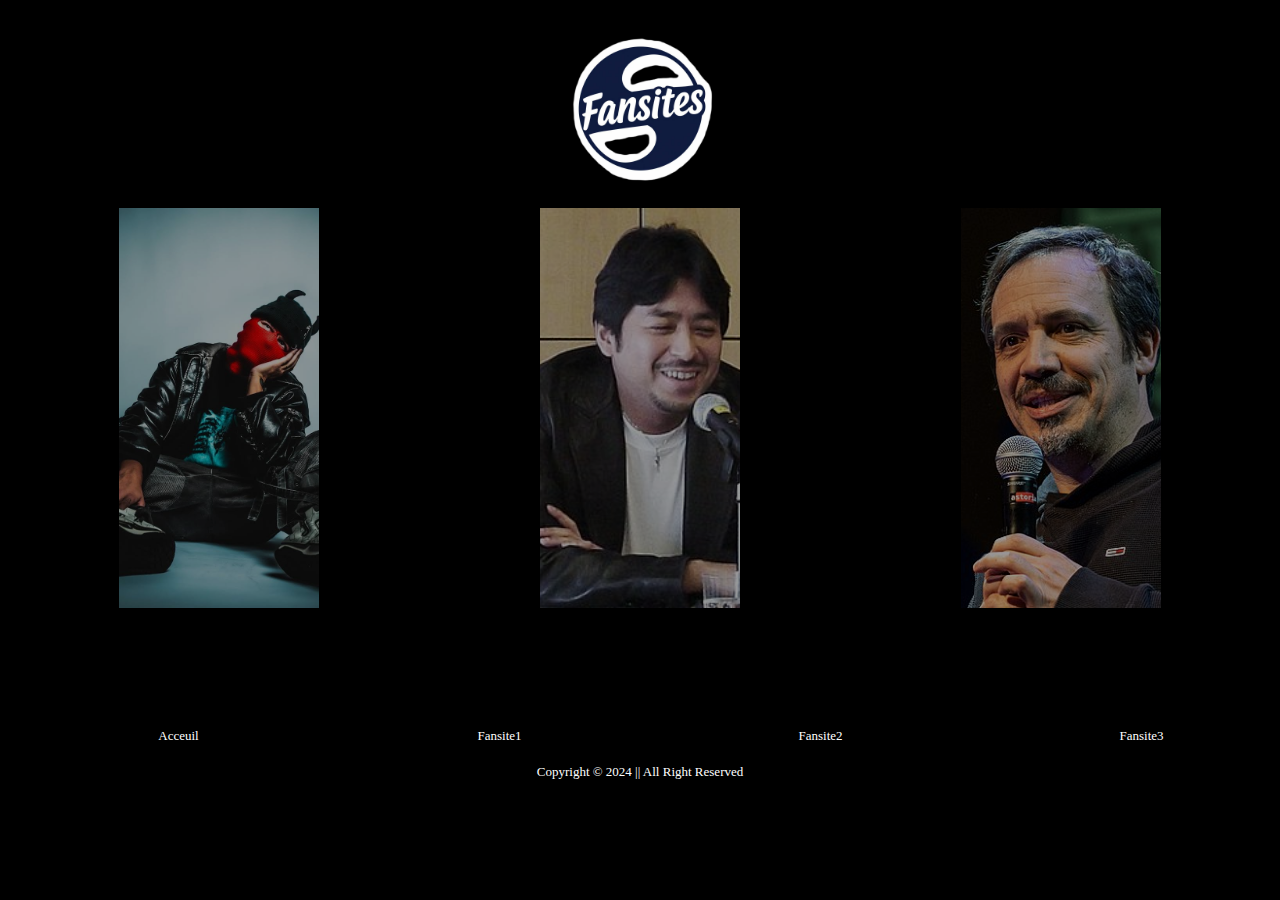
<file: index.html>
<!DOCTYPE html>
<html lang="en">
<head>
    <meta charset="UTF-8">
    <meta name="viewport" content="width=device-width, initial-scale=1.0">
    <link rel="stylesheet" href="fansite.css">
    <title>Document</title>
</head>
<body>
    <main>
        <header>
            <img class="logo" src="./fansite3/Images/logo.png" alt="logo fansite">
        </header>
        <section>
            <div>
                <a href="./fansite1/fansite1/fansite1.html">
                    <img src="./fansite1/fansite1/imagesite1/images présentation.jpg" alt="West Ghost">
                </a>
            </div>
            <div>
                <a href="./fansite2/fansite2.html">
                    <img src="./fansite3/Images/ygo.jpg" alt="Kazuki Takahashi">
                </a>
            </div>
            <div>
                <a href="./fansite3/fansite3.html">
                    <img src="./fansite3/Images/AA.jpg" alt="Alexandre Astier">
                </a>
            </div>
        </section>
        <footer>
            <nav>
                <ul>
                    <li><a class="survol" href="index.html">Acceuil</a></li>
                    <li><a class="survol" href="fansite1/fansite1.html">Fansite1</a></li>
                    <li><a class="survol" href="fansite2/fansite2.html">Fansite2</a></li>
                    <li><a class="survol" href="fansite3/fansite3.html">Fansite3</a></li>
                </ul>
            </nav>
            <span>Copyright © 2024 || All Right Reserved</span>
        </footer>
    </main>
</body>
</html>
</file>
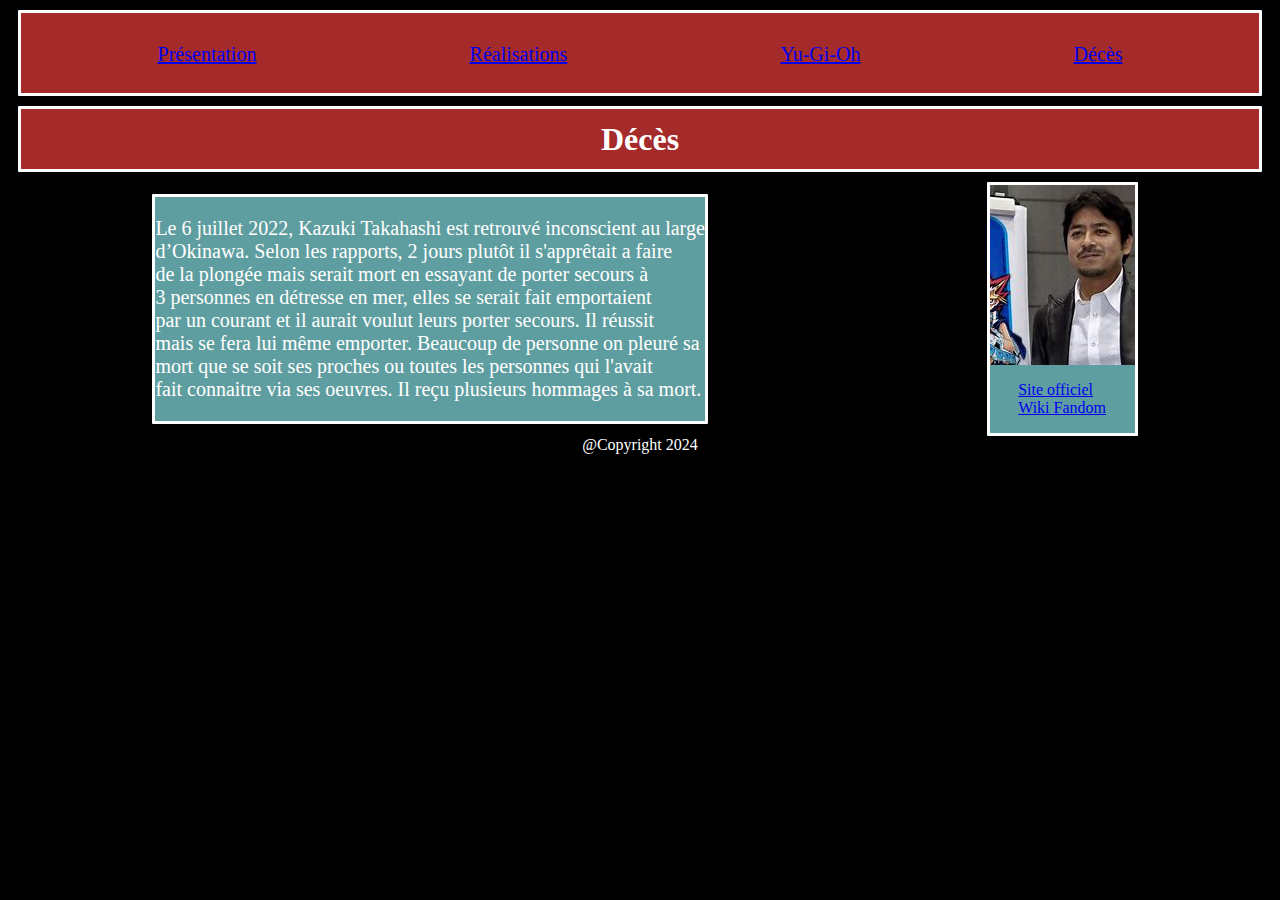
<file: fansite2/fansite2-actualite.html>
<!DOCTYPE html>
<html lang="fr">
<head>
    <meta charset="UTF-8">
    <meta name="viewport" content="width=device-width, initial-scale=1.0">
    <title>Présentation</title>
    <link rel="stylesheet" media="screen" href="fansite2.css"/>
</head>
<body>
    <header>
    <div class="menu">
        <input type="checkbox" id="hamburger">
        <label id="hamburger-logo" for="hamburger">☰</label>
        <nav>
            <a href="fansite2-presentation.html">Présentation</a>
            <a href="fansite2-realisation.html">Réalisations</a>
            <a href="fansite2-evenement.html">Yu-Gi-Oh</a>
            <a href="fansite2-actualite.html">Décès</a>
        </nav>
      </div>
    </header>
    <div class="titre">
        <h1>Décès</h1>
    </div>
    <main> 
        <article>
            <p>Le 6 juillet 2022, Kazuki Takahashi est retrouvé inconscient au large<br>
            d’Okinawa. Selon les rapports, 2 jours plutôt il s'apprêtait a faire<br>
            de la plongée mais serait mort en essayant de porter secours à<br>
            3 personnes en détresse en mer, elles se serait fait emportaient<br>
            par un courant et il aurait voulut leurs porter secours. Il réussit<br>
            mais se fera lui même emporter. Beaucoup de personne on pleuré sa<br>
            mort que se soit ses proches ou toutes les personnes qui l'avait <br>
            fait connaitre via ses oeuvres. Il reçu plusieurs hommages à sa mort.<br>
        </article>
        <section>
            <img src="image/kazuki.jpg" alt="Kazuki Takahashi à la Comic Con"/>
            <aside>
                <p><a href="https://www.yugioh-card.com/eu/fr/in-memory-of-mr-kazuki-takahashi/">Site officiel</a><br>
                <a href="https://yugioh.fandom.com/wiki/Kazuki_Takahashi#Death">Wiki Fandom</a><br></p>
            </aside>
        </section>
    </main>
    <footer>
        @Copyright 2024
    </footer>
</body>
</html>
</file>
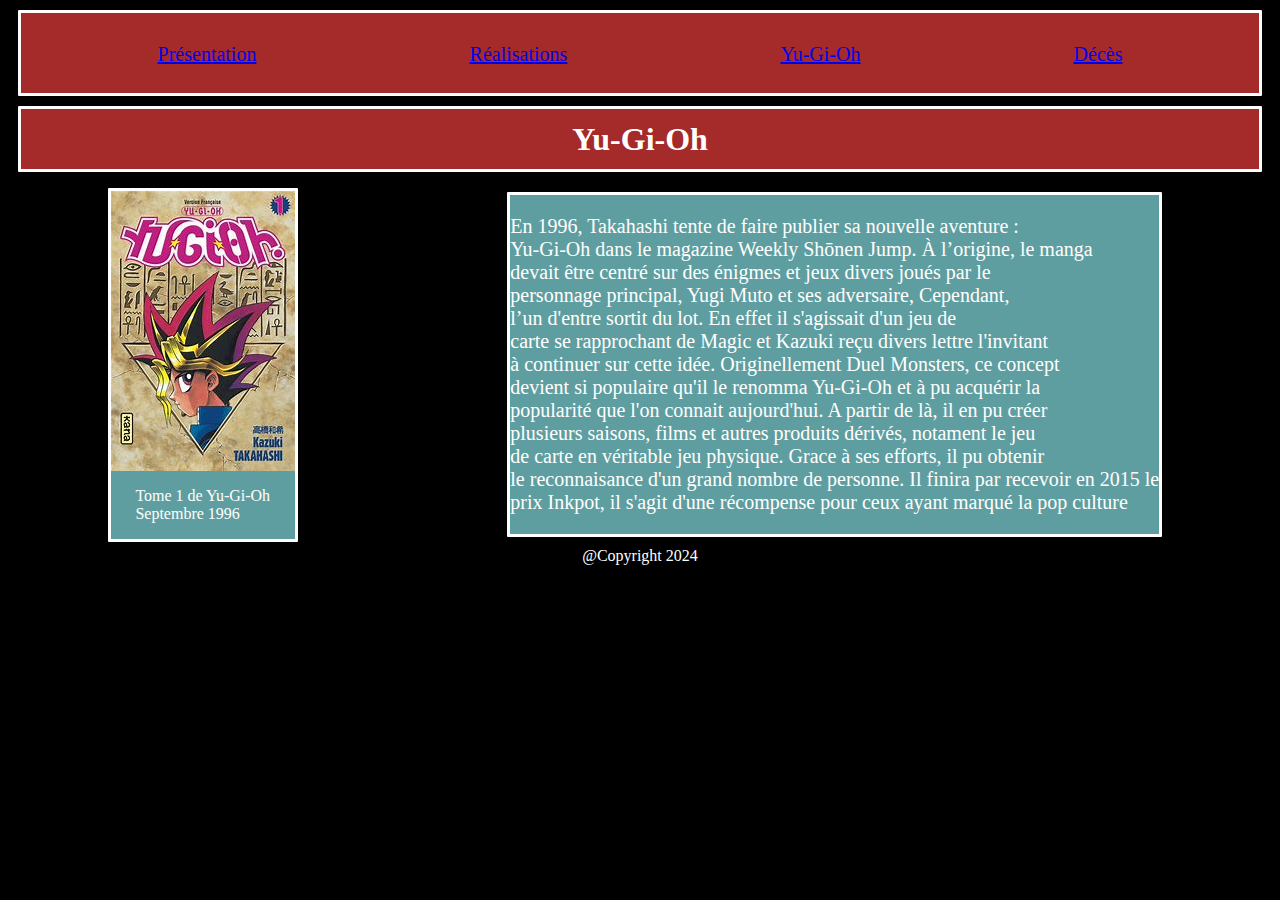
<file: fansite2/fansite2-evenement.html>
<!DOCTYPE html>
<html lang="fr">
<head>
    <meta charset="UTF-8">
    <meta name="viewport" content="width=device-width, initial-scale=1.0">
    <title>Présentation</title>
    <link rel="stylesheet" media="screen" href="fansite2.css"/>
</head>
<body>
    <header>
    <div class="menu">
        <input type="checkbox" id="hamburger">
        <label id="hamburger-logo" for="hamburger">☰</label>
        <nav>
            <a href="fansite2-presentation.html">Présentation</a>
            <a href="fansite2-realisation.html">Réalisations</a>
            <a href="fansite2-evenement.html">Yu-Gi-Oh</a>
            <a href="fansite2-actualite.html">Décès</a>
        </nav>
      </div>
    </header>
    <div class="titre">
        <h1>Yu-Gi-Oh</h1>
    </div>
    <main>
        <section>
            <img src="image/tome.jpg" alt="Tome 1 de Yu-Gi-Oh"/>
            <aside>
                <p>Tome 1 de Yu-Gi-Oh<br>
                Septembre 1996</p>
            </aside>
        </section>
        <article>
            <p>En 1996, Takahashi tente de faire publier sa nouvelle aventure :<br>
            Yu-Gi-Oh dans le magazine Weekly Shōnen Jump. À l’origine, le manga<br>
            devait être centré sur des énigmes et jeux divers joués par le<br>
            personnage principal, Yugi Muto et ses adversaire, Cependant,<br>
            l’un d'entre sortit du lot. En effet il s'agissait d'un jeu de<br>
            carte se rapprochant de Magic et Kazuki reçu divers lettre l'invitant<br>
            à continuer sur cette idée. Originellement Duel Monsters, ce concept<br>
            devient si populaire qu'il le renomma Yu-Gi-Oh et à pu acquérir la<br>
            popularité que l'on connait aujourd'hui. A partir de là, il en pu créer <br>
            plusieurs saisons, films et autres produits dérivés, notament le jeu <br>
            de carte en véritable jeu physique. Grace à ses efforts, il pu obtenir <br>
            le reconnaisance d'un grand nombre de personne. Il finira par recevoir en 2015 le <br>
            prix Inkpot, il s'agit d'une récompense pour ceux ayant marqué la pop culture</p>
        </article>
    </main>
    <footer>
        @Copyright 2024
    </footer>
</body>
</html>
</file>
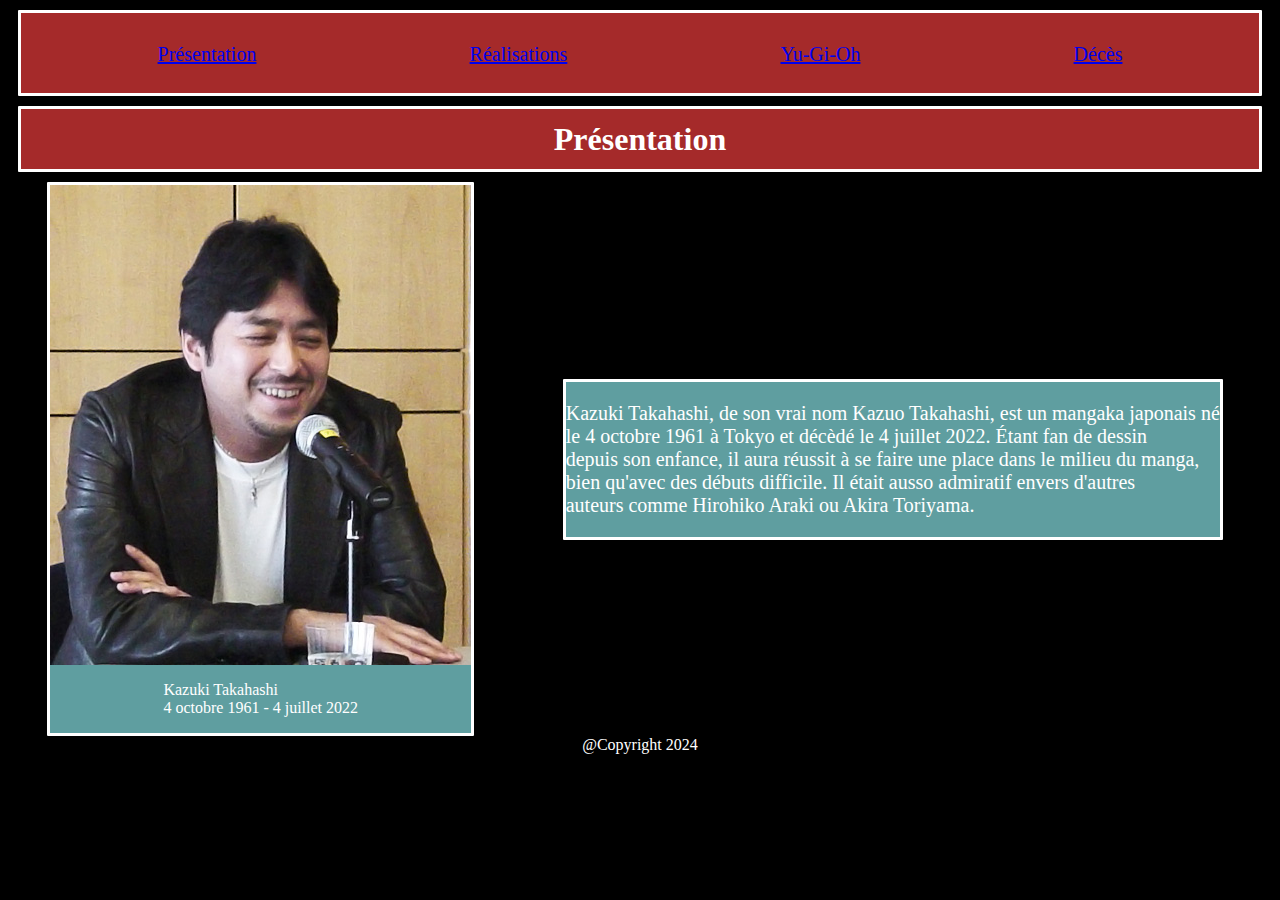
<file: fansite2/fansite2-presentation.html>
<!DOCTYPE html>
<html lang="fr">
<head>
    <meta charset="UTF-8">
    <meta name="viewport" content="width=device-width, initial-scale=1.0">
    <title>Présentation</title>
    <link rel="stylesheet" media="screen" href="fansite2.css"/>
</head>
<body>
    <header>
    <div class="menu">
        <input type="checkbox" id="hamburger">
        <label id="hamburger-logo" for="hamburger">☰</label>
        <nav>
            <a href="fansite2-presentation.html">Présentation</a>
            <a href="fansite2-realisation.html">Réalisations</a>
            <a href="fansite2-evenement.html">Yu-Gi-Oh</a>
            <a href="fansite2-actualite.html">Décès</a>
        </nav>
      </div>
    </header>
    <div class="titre">
        <h1>Présentation</h1>
    </div>
    <main>
        <section>
            <img src="image/au-micro.png" alt="Kazuki Takahashi jeune"/>
            <aside>
                <p>Kazuki Takahashi<br>
                4 octobre 1961 - 4 juillet 2022</p>
            </aside>
        </section>
        <article>
            <p>
                Kazuki Takahashi, de son vrai nom Kazuo Takahashi, est un mangaka japonais né <br>
                le 4 octobre 1961 à Tokyo et décèdé le 4 juillet 2022. Étant fan de dessin<br>
                depuis son enfance, il aura réussit à se faire une place dans le milieu du manga,<br>
                bien qu'avec des débuts difficile. Il était ausso admiratif envers d'autres <br> 
                auteurs comme Hirohiko Araki ou Akira Toriyama.
            </p>
        </article>
    </main>
    <footer>
        @Copyright 2024
    </footer>
</body>
</html>
</file>
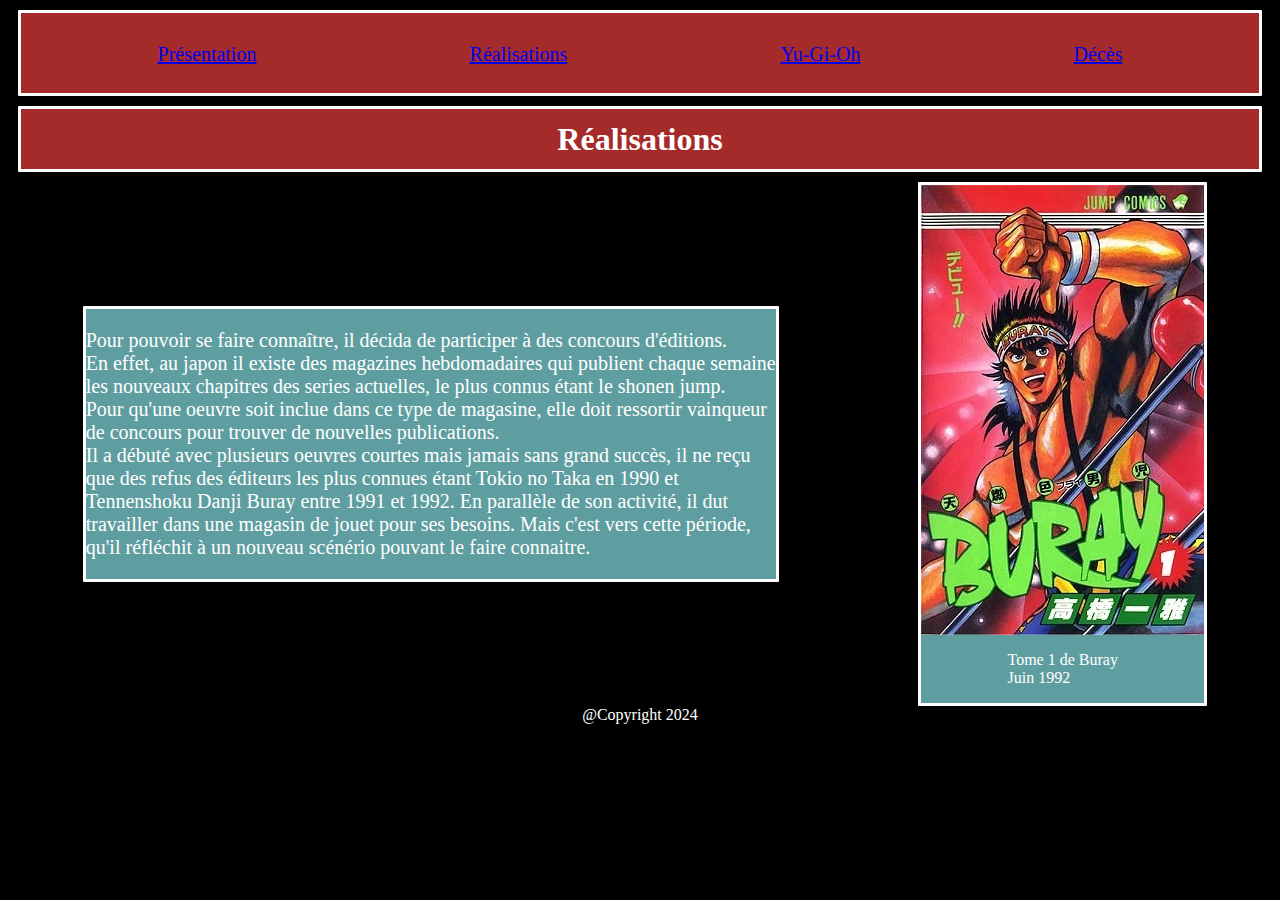
<file: fansite2/fansite2-realisation.html>
<!DOCTYPE html>
<html lang="fr">
<head>
    <meta charset="UTF-8">
    <meta name="viewport" content="width=device-width, initial-scale=1.0">
    <title>Présentation</title>
    <link rel="stylesheet" media="screen" href="fansite2.css"/>
</head>
<body>
    <header>
    <div class="menu">
        <input type="checkbox" id="hamburger">
        <label id="hamburger-logo" for="hamburger">☰</label>
        <nav>
            <a href="fansite2-presentation.html">Présentation</a>
            <a href="fansite2-realisation.html">Réalisations</a>
            <a href="fansite2-evenement.html">Yu-Gi-Oh</a>
            <a href="fansite2-actualite.html">Décès</a>
        </nav>
      </div>
    </header>
    <div class="titre">
        <h1>Réalisations</h1>
    </div>
    <main>
        <article>
            <p>Pour pouvoir se faire connaître, il décida de participer à des concours d'éditions.<br>
            En effet, au japon il existe des magazines hebdomadaires qui publient chaque semaine<br>
            les nouveaux chapitres des series actuelles, le plus connus étant le shonen jump.<br>
            Pour qu'une oeuvre soit inclue dans ce type de magasine, elle doit ressortir vainqueur<br>
            de concours pour trouver de nouvelles publications. <br>
            Il a débuté avec plusieurs oeuvres courtes mais jamais sans grand succès, il ne reçu <br>
            que des refus des éditeurs les plus connues étant Tokio no Taka en 1990 et <br>
            Tennenshoku Danji Buray entre 1991 et 1992. En parallèle de son activité, il dut<br>
            travailler dans une magasin de jouet pour ses besoins. Mais c'est vers cette période,<br>
            qu'il réfléchit à un nouveau scénério pouvant le faire connaitre.
        </article>
        <section>
            <img src="image/buray.png" alt="Tome 1 de Buray"/>
            <aside>
                <p>Tome 1 de Buray<br>
                Juin 1992</p>
            </aside>
        </section>
    </main>
    <footer>
        @Copyright 2024
    </footer>
</body>
</html>
</file>
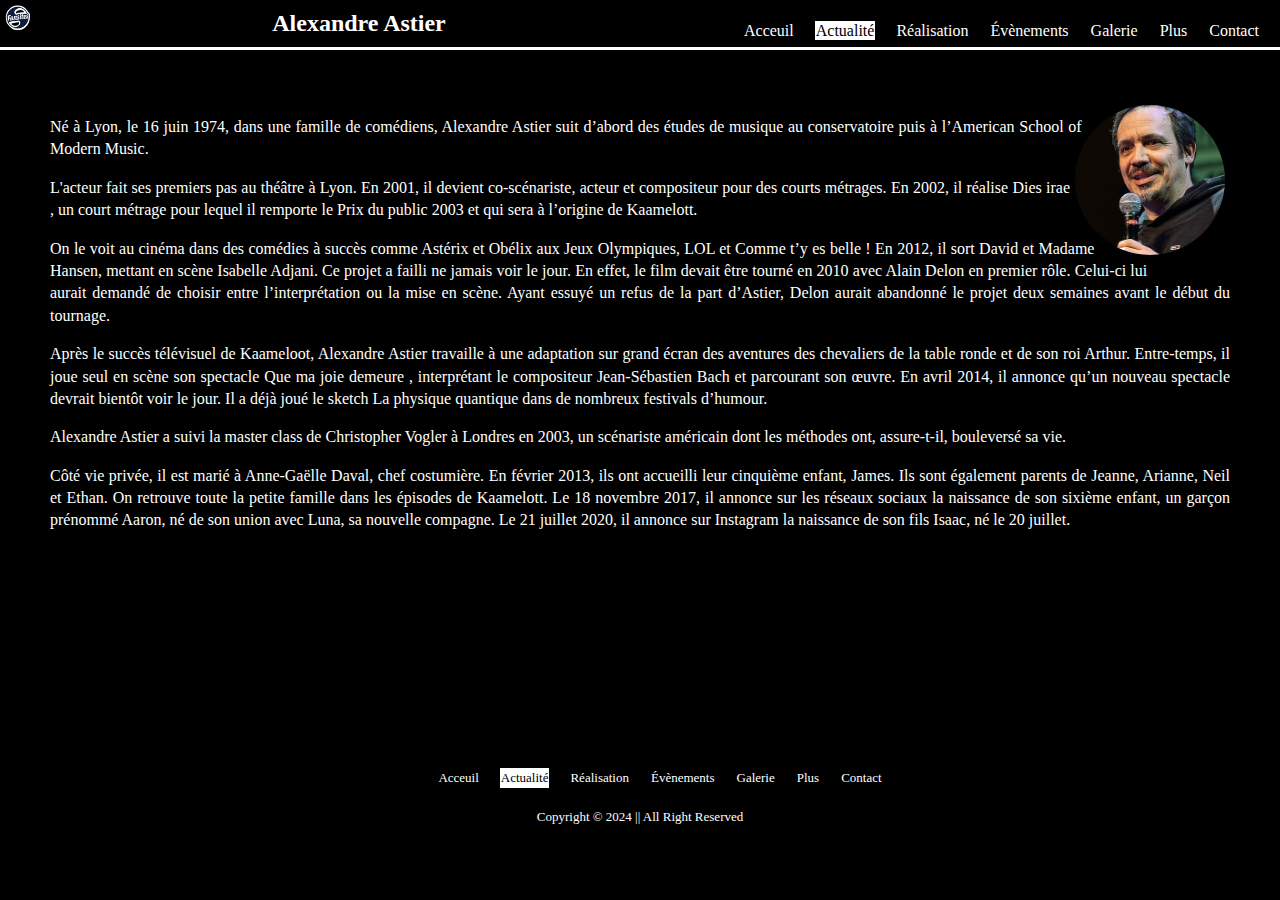
<file: fansite3/actualite.html>
<!DOCTYPE html>
<html lang="fr">
<head>
    <meta charset="UTF-8">
    <meta name="viewport" content="width=device-width, initial-scale=1.0">
    <link rel="stylesheet" href="fansite3.css">
    <title>Actualité - Alexandre Astier</title>
</head>
<body>
    <header>
        <a href="../index.html">
            <img
            id=logo
            src="./Images/logo.png"
            alt="logo"/>
        </a>
        <article>
            <a href="fansite3.html" id="titre"><h1>Alexandre Astier</h1></a>
        </article>
         <!-- Menu burger -->
        <div class="menu-burger">
            <!-- Utilisation d'une checkbox -->
            <input type="checkbox" id="hamburger">
            <!-- Label de la checkbox -->
            <label id="hamburger-logo" for="hamburger">☰</label>
            <!-- Menu -->
            <nav id="nav-header">
                <ul id="lien-nav">
                    <li>
                        <a href="./fansite3.html">Acceuil</a>
                    </li>
                    <li>
                        <a href class="actuel">Actualité</a>
                    </li>
                    <li>
                        <a href="./realisations.html">Réalisation</a>
                    </li>
                    <li>
                        <a href="./evenements.html">Évènements</a>
                    </li>
                    <li>
                        <a href="./galerie.html">Galerie</a>
                    </li>
                    <li>
                        <a href="./liens.html">Plus</a>
                    </li>
                    <li>
                        <a href="./contact.html">Contact</a>
                    </li>
                </ul>
            </nav>
        </div>
    </header>
    <main id="présentation">
        <article>
            <img 
            id="AA"
            src="Images/AA.jpg"
            alt="Alexandre Astier"/> 
            <div>
                <p>
                    Né à Lyon, le 16 juin 1974, 
                    dans une famille de comédiens, 
                    Alexandre Astier suit d’abord des études de 
                    musique au conservatoire puis à 
                    l’American School of Modern Music.
                </p>
                <p>
                    L'acteur fait ses premiers pas au théâtre à Lyon. 
                    En 2001, il devient co-scénariste, 
                    acteur et compositeur pour des courts métrages. 
                    En 2002, il réalise Dies irae , 
                    un court métrage pour lequel il remporte 
                    le Prix du public 2003 et qui sera 
                    à l’origine de Kaamelott.
                </p>
                <p>
                    On le voit au cinéma dans des comédies à succès 
                    comme Astérix et Obélix aux Jeux Olympiques, 
                    LOL et Comme t’y es belle ! En 2012, 
                    il sort David et Madame Hansen, 
                    mettant en scène Isabelle Adjani. 
                    Ce projet a failli ne jamais voir le jour. 
                    En effet, le film devait être tourné en 2010 
                    avec Alain Delon en premier rôle. Celui-ci 
                    lui aurait demandé de choisir entre l’interprétation 
                    ou la mise en scène. Ayant essuyé un refus de la part d’Astier, 
                    Delon aurait abandonné le projet 
                    deux semaines avant le début du tournage.
                </p>
                <p>
                    Après le succès télévisuel de Kaameloot, 
                    Alexandre Astier travaille à une adaptation sur 
                    grand écran des aventures des chevaliers de 
                    la table ronde et de son roi Arthur. 
                    Entre-temps, il joue seul en scène son spectacle 
                    Que ma joie demeure , interprétant le compositeur 
                    Jean-Sébastien Bach et parcourant son œuvre. 
                    En avril 2014, il annonce qu’un nouveau spectacle 
                    devrait bientôt voir le jour. Il a déjà joué 
                    le sketch La physique quantique dans de nombreux 
                    festivals d’humour.
                </p>
                <p>
                    Alexandre Astier a suivi la master class de 
                    Christopher Vogler à Londres en 2003, 
                    un scénariste américain dont les méthodes ont, 
                    assure-t-il, bouleversé sa vie.
                </p>
                <p>
                    Côté vie privée, il est marié à Anne-Gaëlle Daval, 
                    chef costumière. En février 2013, ils ont accueilli 
                    leur cinquième enfant, James. Ils sont également 
                    parents de Jeanne, Arianne, Neil et Ethan. 
                    On retrouve toute la petite famille dans 
                    les épisodes de Kaamelott. Le 18 novembre 2017, 
                    il annonce sur les réseaux sociaux la naissance 
                    de son sixième enfant, un garçon prénommé Aaron, 
                    né de son union avec Luna, sa nouvelle compagne. 
                    Le 21 juillet 2020, il annonce sur Instagram la 
                    naissance de son fils Isaac, né le 20 juillet.
                </p>
            </div>
        </article>  
    </main>
    <footer>
        <!-- liste pages -->
        <nav>
            <ul id="lien-nav">
                <li>
                    <a href="./fansite3.html">Acceuil</a>
                </li>
                <li>
                    <a href class="actuel">Actualité</a>
                </li>
                <li>
                    <a href="./realisations.html">Réalisation</a>
                </li>
                <li>
                    <a href="./evenements.html">Évènements</a>
                </li>
                <li>
                    <a href="./galerie.html">Galerie</a>
                </li>
                <li>
                    <a href="./liens.html">Plus</a>
                </li>
                <li>
                    <a href="./contact.html">Contact</a>
                </li>
            </ul>
        </nav>
        <!-- sitemap ? -->

        <!-- copyright -->
        <span>Copyright © 2024 || All Right Reserved</span>
    </footer> 
</body>
</html>
</file>
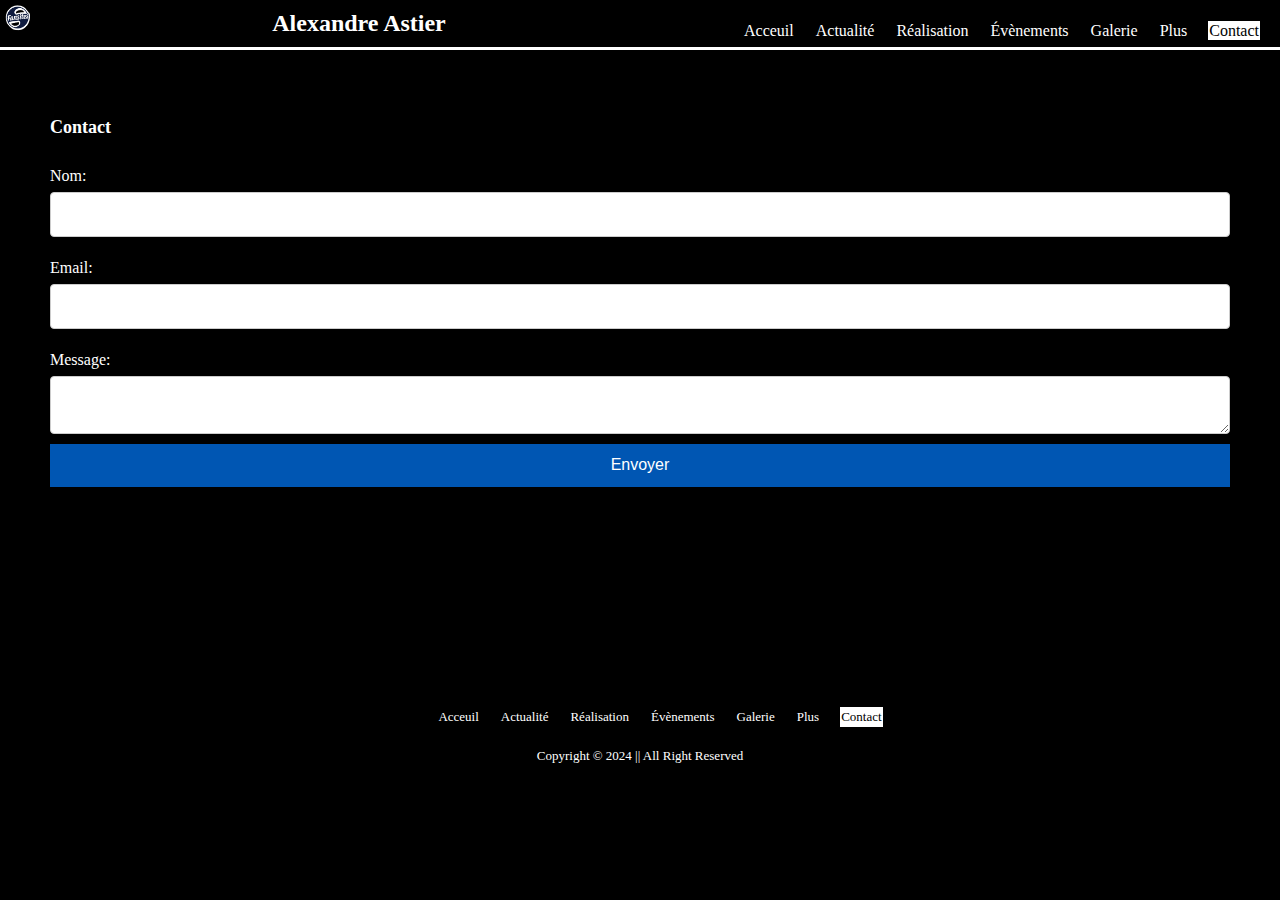
<file: fansite3/contact.html>
<!DOCTYPE html>
<html lang="fr">
<head>
    <meta charset="UTF-8">
    <meta name="viewport" content="width=device-width, initial-scale=1.0">
    <link rel="stylesheet" href="fansite3.css">
    <title>Contact - Alexandre Astier</title>
</head>
<body>
    <header>
        <a href="../index.html">
            <img
            id=logo
            src="./Images/logo.png"
            alt="logo"/>
        </a>
        <article>
            <a href="fansite3.html" id="titre"><h1>Alexandre Astier</h1></a>
        </article>
         <!-- Menu burger -->
        <div class="menu-burger">
            <!-- Utilisation d'une checkbox -->
            <input type="checkbox" id="hamburger">
            <!-- Label de la checkbox -->
            <label id="hamburger-logo" for="hamburger">☰</label>
            <!-- Menu -->
            <nav id="nav-header">
                <ul id="lien-nav">
                    <li>
                        <a href="./fansite3.html">Acceuil</a>
                    </li>
                    <li>
                        <a href="./actualite.html">Actualité</a>
                    </li>
                    <li>
                        <a href="./realisations.html">Réalisation</a>
                    </li>
                    <li>
                        <a href="./evenements.html">Évènements</a>
                    </li>
                    <li>
                        <a href="./galerie.html">Galerie</a>
                    </li>
                    <li>
                        <a href="./liens.html">Plus</a>
                    </li>
                    <li>
                        <a href class="actuel">Contact</a>
                    </li>
                </ul>
            </nav>
        </div>
    </header>
    <main id="présentation">
        <section id="contact">
            <h2>Contact</h2>
            <form action="#" method="post">
                <label for="name">Nom:</label>
                <input type="text" id="name" name="name" required>
                <label for="email">Email:</label>
                <input type="email" id="email" name="email" required>
                <label for="message">Message:</label>
                <textarea id="message" name="message" required></textarea>
                <button type="submit">Envoyer</button>
            </form>
        </section>  
    </main>
    <footer>
        <!-- liste pages -->
        <nav>
            <ul id="lien-nav">
                <li>
                    <a href="./fansite3.html">Acceuil</a>
                </li>
                <li>
                    <a href="./actualite.html">Actualité</a>
                </li>
                <li>
                    <a href="./realisations.html">Réalisation</a>
                </li>
                <li>
                    <a href="./evenements.html">Évènements</a>
                </li>
                <li>
                    <a href="./galerie.html">Galerie</a>
                </li>
                <li>
                    <a href="./liens.html">Plus</a>
                </li>
                <li>
                    <a href class="actuel">Contact</a>
                </li>
            </ul>
        </nav>
        <!-- sitemap ? -->

        <!-- copyright -->
        <span>Copyright © 2024 || All Right Reserved</span>
    </footer> 
</body>
</html>
</file>
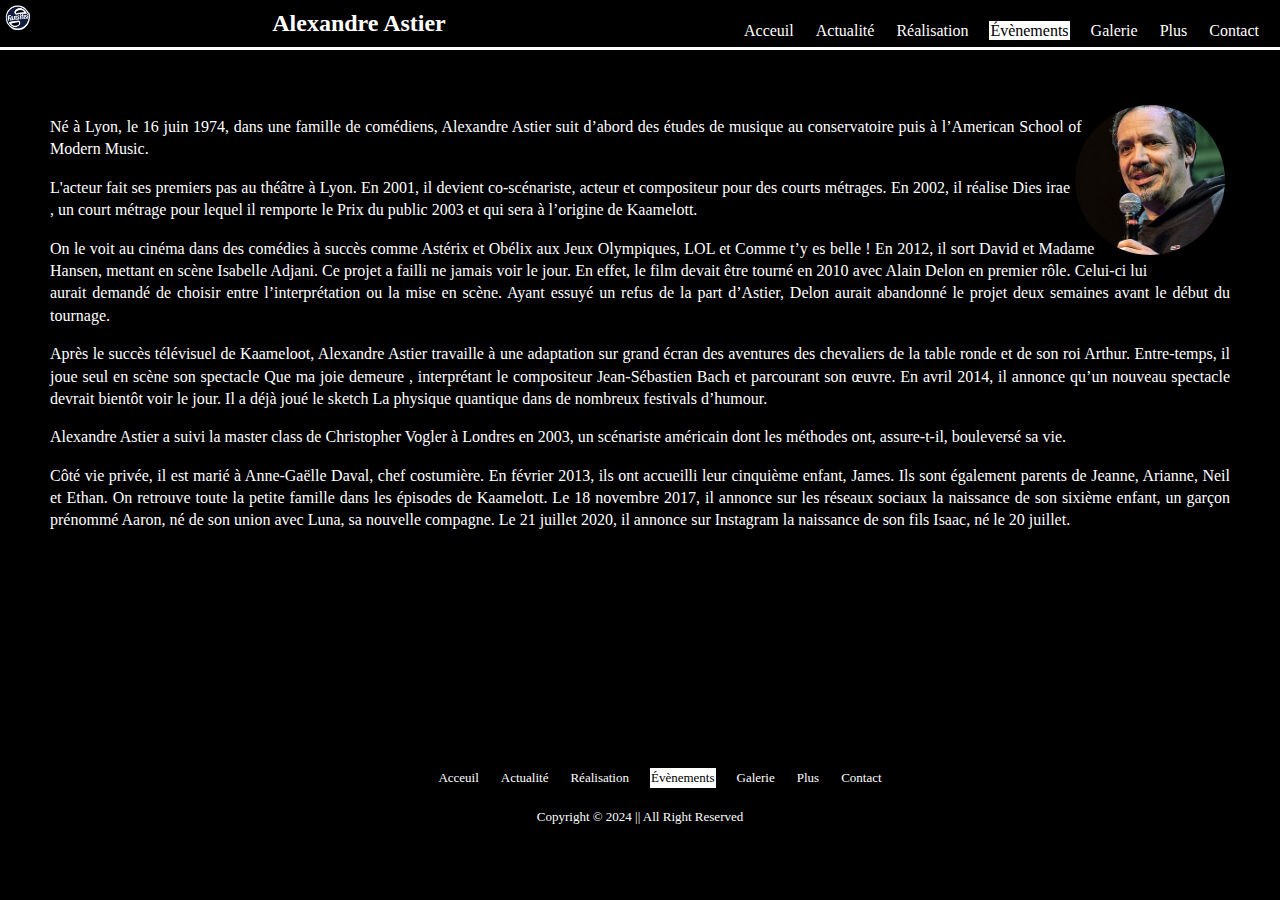
<file: fansite3/evenements.html>
<!DOCTYPE html>
<html lang="fr">
<head>
    <meta charset="UTF-8">
    <meta name="viewport" content="width=device-width, initial-scale=1.0">
    <link rel="stylesheet" href="fansite3.css">
    <title>Évènements - Alexandre Astier</title>
</head>
<body>
    <header>
        <a href="../index.html">
            <img
            id=logo
            src="./Images/logo.png"
            alt="logo"/>
        </a>
        <article>
            <a href="fansite3.html" id="titre"><h1>Alexandre Astier</h1></a>
        </article>
         <!-- Menu burger -->
        <div class="menu-burger">
            <!-- Utilisation d'une checkbox -->
            <input type="checkbox" id="hamburger">
            <!-- Label de la checkbox -->
            <label id="hamburger-logo" for="hamburger">☰</label>
            <!-- Menu -->
            <nav id="nav-header">
                <ul id="lien-nav">
                    <li>
                        <a href="./fansite3.html">Acceuil</a>
                    </li>
                    <li>
                        <a href="./actualite.html">Actualité</a>
                    </li>
                    <li>
                        <a href="./realisations.html">Réalisation</a>
                    </li>
                    <li>
                        <a href class="actuel">Évènements</a>
                    </li>
                    <li>
                        <a href="./galerie.html">Galerie</a>
                    </li>
                    <li>
                        <a href="./liens.html">Plus</a>
                    </li>
                    <li>
                        <a href="./contact.html">Contact</a>
                    </li>
                </ul>
            </nav>
        </div>
    </header>
    <main id="présentation">
        <article>
            <img 
            id="AA"
            src="Images/AA.jpg"
            alt="Alexandre Astier"/> 
            <div>
                <p>
                    Né à Lyon, le 16 juin 1974, 
                    dans une famille de comédiens, 
                    Alexandre Astier suit d’abord des études de 
                    musique au conservatoire puis à 
                    l’American School of Modern Music.
                </p>
                <p>
                    L'acteur fait ses premiers pas au théâtre à Lyon. 
                    En 2001, il devient co-scénariste, 
                    acteur et compositeur pour des courts métrages. 
                    En 2002, il réalise Dies irae , 
                    un court métrage pour lequel il remporte 
                    le Prix du public 2003 et qui sera 
                    à l’origine de Kaamelott.
                </p>
                <p>
                    On le voit au cinéma dans des comédies à succès 
                    comme Astérix et Obélix aux Jeux Olympiques, 
                    LOL et Comme t’y es belle ! En 2012, 
                    il sort David et Madame Hansen, 
                    mettant en scène Isabelle Adjani. 
                    Ce projet a failli ne jamais voir le jour. 
                    En effet, le film devait être tourné en 2010 
                    avec Alain Delon en premier rôle. Celui-ci 
                    lui aurait demandé de choisir entre l’interprétation 
                    ou la mise en scène. Ayant essuyé un refus de la part d’Astier, 
                    Delon aurait abandonné le projet 
                    deux semaines avant le début du tournage.
                </p>
                <p>
                    Après le succès télévisuel de Kaameloot, 
                    Alexandre Astier travaille à une adaptation sur 
                    grand écran des aventures des chevaliers de 
                    la table ronde et de son roi Arthur. 
                    Entre-temps, il joue seul en scène son spectacle 
                    Que ma joie demeure , interprétant le compositeur 
                    Jean-Sébastien Bach et parcourant son œuvre. 
                    En avril 2014, il annonce qu’un nouveau spectacle 
                    devrait bientôt voir le jour. Il a déjà joué 
                    le sketch La physique quantique dans de nombreux 
                    festivals d’humour.
                </p>
                <p>
                    Alexandre Astier a suivi la master class de 
                    Christopher Vogler à Londres en 2003, 
                    un scénariste américain dont les méthodes ont, 
                    assure-t-il, bouleversé sa vie.
                </p>
                <p>
                    Côté vie privée, il est marié à Anne-Gaëlle Daval, 
                    chef costumière. En février 2013, ils ont accueilli 
                    leur cinquième enfant, James. Ils sont également 
                    parents de Jeanne, Arianne, Neil et Ethan. 
                    On retrouve toute la petite famille dans 
                    les épisodes de Kaamelott. Le 18 novembre 2017, 
                    il annonce sur les réseaux sociaux la naissance 
                    de son sixième enfant, un garçon prénommé Aaron, 
                    né de son union avec Luna, sa nouvelle compagne. 
                    Le 21 juillet 2020, il annonce sur Instagram la 
                    naissance de son fils Isaac, né le 20 juillet.
                </p>
            </div>
        </article>  
    </main>
    <footer>
        <!-- liste pages -->
        <nav>
            <ul id="lien-nav">
                <li>
                    <a href="./fansite3.html">Acceuil</a>
                </li>
                <li>
                    <a href="./actualite.html">Actualité</a>
                </li>
                <li>
                    <a href="./realisations.html">Réalisation</a>
                </li>
                <li>
                    <a href class="actuel">Évènements</a>
                </li>
                <li>
                    <a href="./galerie.html">Galerie</a>
                </li>
                <li>
                    <a href="./liens.html">Plus</a>
                </li>
                <li>
                    <a href="./contact.html">Contact</a>
                </li>
            </ul>
        </nav>
        <!-- sitemap ? -->

        <!-- copyright -->
        <span>Copyright © 2024 || All Right Reserved</span>
    </footer> 
</body>
</html>
</file>
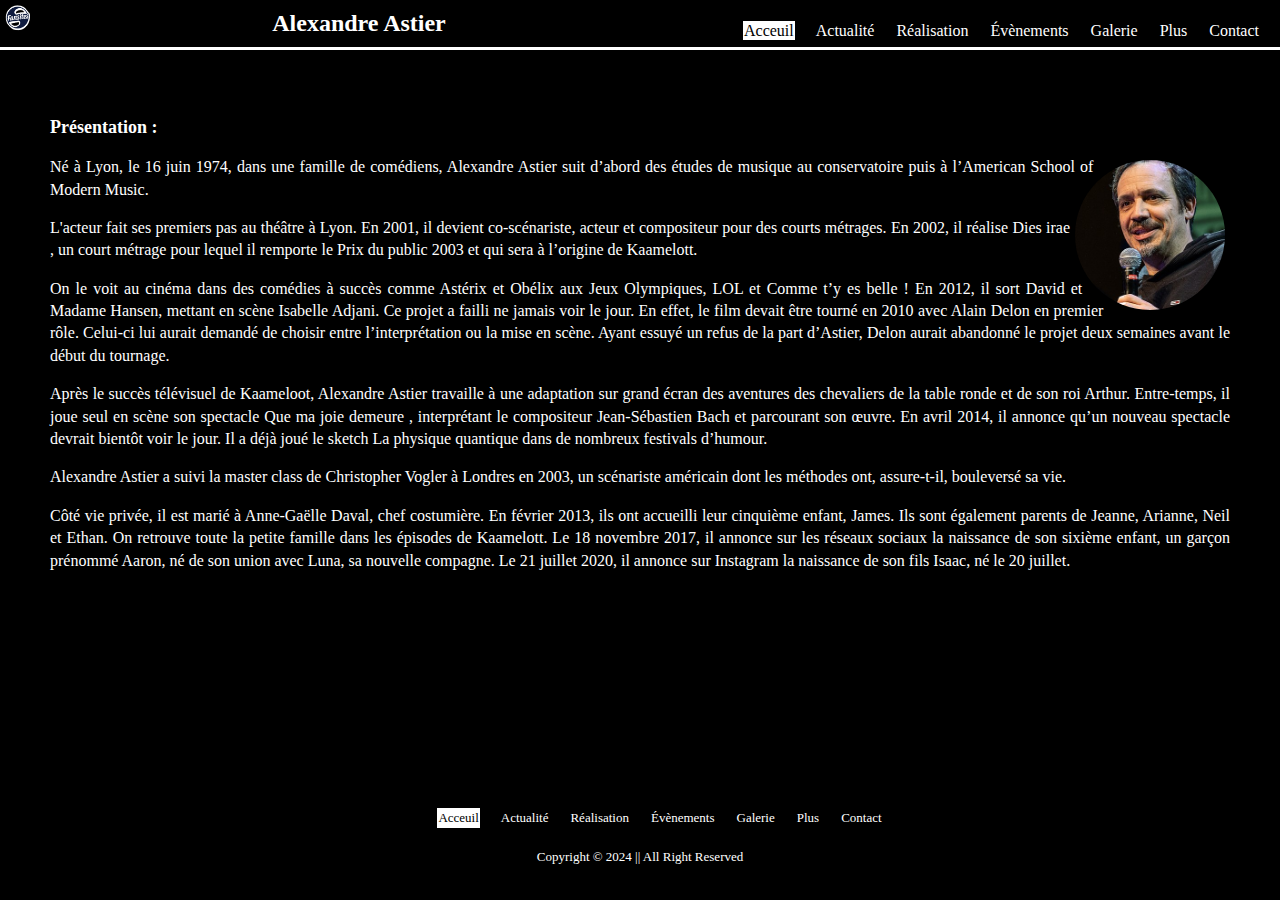
<file: fansite3/fansite3.html>
<!DOCTYPE html>
<html lang="fr">
<head>
    <meta charset="UTF-8">
    <meta name="viewport" content="width=device-width, initial-scale=1.0">
    <link rel="stylesheet" href="fansite3.css">
    <title>Alexandre Astier</title>
</head>
<body>
    <header>
        <a href="../index.html">
            <img
            id=logo
            src="./Images/logo.png"
            alt="logo"/>
        </a>
        <article>
            <a href="fansite3.html" id="titre"><h1>Alexandre Astier</h1></a>
        </article>
         <!-- Menu burger -->
        <div class="menu-burger">
            <!-- Utilisation d'une checkbox -->
            <input type="checkbox" id="hamburger">
            <!-- Label de la checkbox -->
            <label id="hamburger-logo" for="hamburger">☰</label>
            <!-- Menu -->
            <nav id="nav-header">
                <ul id="lien-nav">
                    <li>
                        <a href class="actuel">Acceuil</a>
                    </li>
                    <li>
                        <a href="./actualite.html">Actualité</a>
                    </li>
                    <li>
                        <a href="./realisations.html">Réalisation</a>
                    </li>
                    <li>
                        <a href="./evenements.html">Évènements</a>
                    </li>
                    <li>
                        <a href="./galerie.html">Galerie</a>
                    </li>
                    <li>
                        <a href="./liens.html">Plus</a>
                    </li>
                    <li>
                        <a href="./contact.html">Contact</a>
                    </li>
                </ul>
            </nav>
        </div>
    </header>
    <main id="présentation">
        <article>
            <h2>Présentation :</h2>
            <img 
            id="AA"
            src="Images/AA.jpg"
            alt="Alexandre Astier"/> 
            <div>
                <p>
                    Né à Lyon, le 16 juin 1974, 
                    dans une famille de comédiens, 
                    Alexandre Astier suit d’abord des études de 
                    musique au conservatoire puis à 
                    l’American School of Modern Music.
                </p>
                <p>
                    L'acteur fait ses premiers pas au théâtre à Lyon. 
                    En 2001, il devient co-scénariste, 
                    acteur et compositeur pour des courts métrages. 
                    En 2002, il réalise Dies irae , 
                    un court métrage pour lequel il remporte 
                    le Prix du public 2003 et qui sera 
                    à l’origine de Kaamelott.
                </p>
                <p>
                    On le voit au cinéma dans des comédies à succès 
                    comme Astérix et Obélix aux Jeux Olympiques, 
                    LOL et Comme t’y es belle ! En 2012, 
                    il sort David et Madame Hansen, 
                    mettant en scène Isabelle Adjani. 
                    Ce projet a failli ne jamais voir le jour. 
                    En effet, le film devait être tourné en 2010 
                    avec Alain Delon en premier rôle. Celui-ci 
                    lui aurait demandé de choisir entre l’interprétation 
                    ou la mise en scène. Ayant essuyé un refus de la part d’Astier, 
                    Delon aurait abandonné le projet 
                    deux semaines avant le début du tournage.
                </p>
                <p>
                    Après le succès télévisuel de Kaameloot, 
                    Alexandre Astier travaille à une adaptation sur 
                    grand écran des aventures des chevaliers de 
                    la table ronde et de son roi Arthur. 
                    Entre-temps, il joue seul en scène son spectacle 
                    Que ma joie demeure , interprétant le compositeur 
                    Jean-Sébastien Bach et parcourant son œuvre. 
                    En avril 2014, il annonce qu’un nouveau spectacle 
                    devrait bientôt voir le jour. Il a déjà joué 
                    le sketch La physique quantique dans de nombreux 
                    festivals d’humour.
                </p>
                <p>
                    Alexandre Astier a suivi la master class de 
                    Christopher Vogler à Londres en 2003, 
                    un scénariste américain dont les méthodes ont, 
                    assure-t-il, bouleversé sa vie.
                </p>
                <p>
                    Côté vie privée, il est marié à Anne-Gaëlle Daval, 
                    chef costumière. En février 2013, ils ont accueilli 
                    leur cinquième enfant, James. Ils sont également 
                    parents de Jeanne, Arianne, Neil et Ethan. 
                    On retrouve toute la petite famille dans 
                    les épisodes de Kaamelott. Le 18 novembre 2017, 
                    il annonce sur les réseaux sociaux la naissance 
                    de son sixième enfant, un garçon prénommé Aaron, 
                    né de son union avec Luna, sa nouvelle compagne. 
                    Le 21 juillet 2020, il annonce sur Instagram la 
                    naissance de son fils Isaac, né le 20 juillet.
                </p>
            </div>
        </article>  
    </main>
    <footer>
        <!-- liste pages -->
        <nav>
            <ul id="lien-nav">
                <li>
                    <a href class="actuel">Acceuil</a>
                </li>
                <li>
                    <a href="./actualite.html">Actualité</a>
                </li>
                <li>
                    <a href="./realisations.html">Réalisation</a>
                </li>
                <li>
                    <a href="./evenements.html">Évènements</a>
                </li>
                <li>
                    <a href="./galerie.html">Galerie</a>
                </li>
                <li>
                    <a href="./liens.html">Plus</a>
                </li>
                <li>
                    <a href="./contact.html">Contact</a>
                </li>
            </ul>
        </nav>
        <!-- sitemap ? -->

        <!-- copyright -->
        <span>Copyright © 2024 || All Right Reserved</span>
    </footer> 
</body>
</html>
</file>
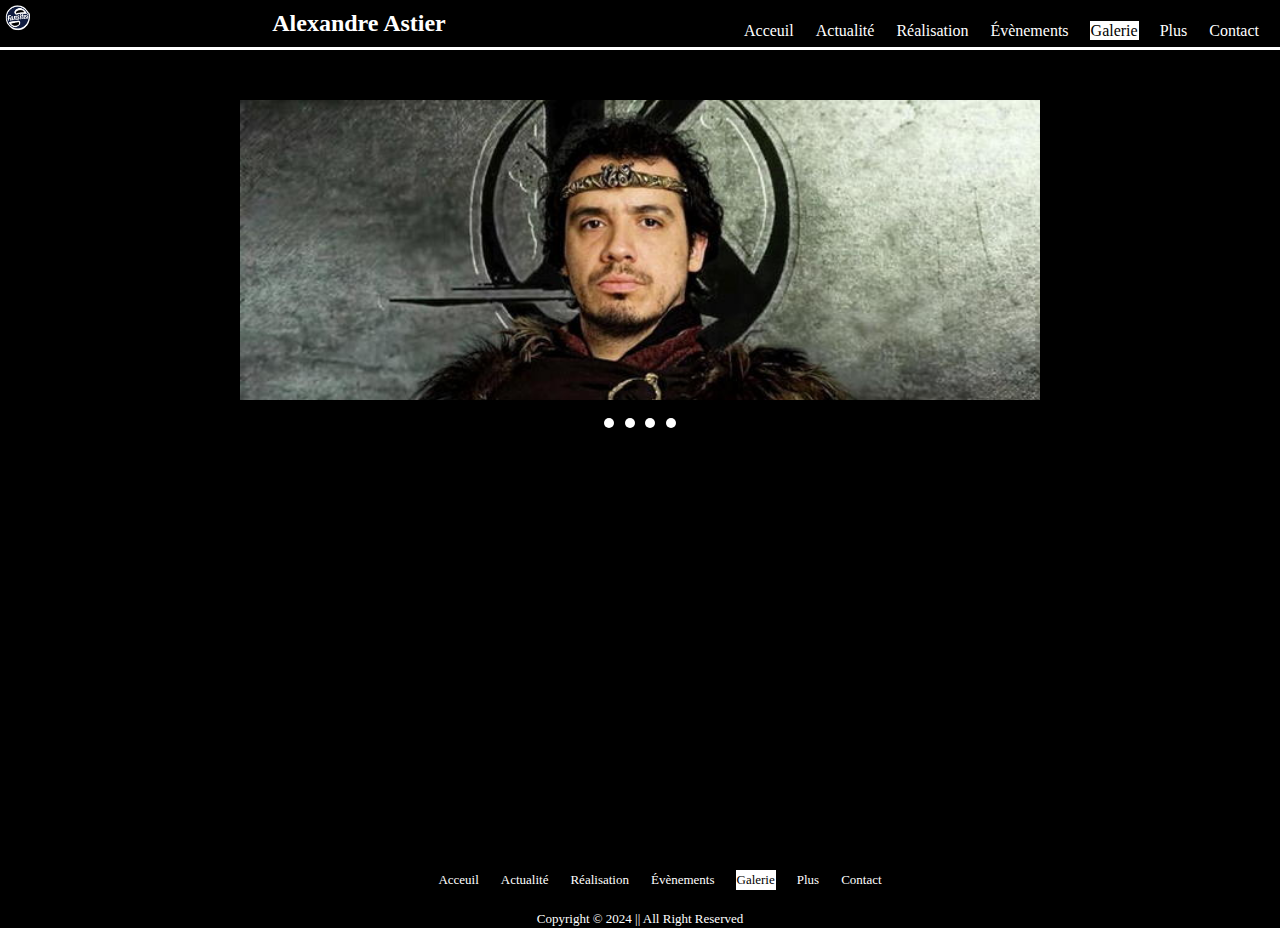
<file: fansite3/galerie.html>
<!DOCTYPE html>
<html lang="fr">
<head>
    <meta charset="UTF-8">
    <meta name="viewport" content="width=device-width, initial-scale=1.0">
    <link rel="stylesheet" href="fansite3.css">
    <title>Galerie - Alexandre Astier</title>
</head>
<body>
    <header>
        <a href="../index.html">
            <img
            id=logo
            src="./Images/logo.png"
            alt="logo"/>
        </a>
        <article>
            <a href="fansite3.html" id="titre"><h1>Alexandre Astier</h1></a>
        </article>
         <!-- Menu burger -->
        <div class="menu-burger">
            <!-- Utilisation d'une checkbox -->
            <input type="checkbox" id="hamburger">
            <!-- Label de la checkbox -->
            <label id="hamburger-logo" for="hamburger">☰</label>
            <!-- Menu -->
            <nav id="nav-header">
                <ul id="lien-nav">
                    <li>
                        <a href="./fansite3.html">Acceuil</a>
                    </li>
                    <li>
                        <a href="./actualite.html">Actualité</a>
                    </li>
                    <li>
                        <a href="./realisations.html">Réalisation</a>
                    </li>
                    <li>
                        <a href="./evenements.html">Évènements</a>
                    </li>
                    <li>
                        <a href class="actuel">Galerie</a>
                    </li>
                    <li>
                        <a href="./liens.html">Plus</a>
                    </li>
                    <li>
                        <a href="./contact.html">Contact</a>
                    </li>
                </ul>
            </nav>
        </div>
    </header>
    <main id="présentation">
        <article>
            <div class="slider-container">
                <div class="menu">
                    <label for="slide-dot-1"></label>
                    <label for="slide-dot-2"></label>
                    <label for="slide-dot-3"></label>
                    <label for="slide-dot-4"></label>
                </div>
                <input class="slide-input" id="slide-dot-1" type="radio" name="slides" checked>
                <img class="slide-img" src="./Images/AA1.jpg">
                <input class="slide-input" id="slide-dot-2" type="radio" name="slides">
                <img class="slide-img" src="./Images/AA2.jpg">
                <input class="slide-input" id="slide-dot-3" type="radio" name="slides">
                <img class="slide-img" src="./Images/AA3.jpg">
                <input class="slide-input" id="slide-dot-4" type="radio" name="slides">
                <img class="slide-img" src="./Images/AA4.jpg">
            </div>
            <iframe src="https://www.youtube.com/embed/pu61Lm3f-rY?si=S-DGbJeBpNnpOEd8"
                title="YouTube video player" frameborder="0" allow="accelerometer; autoplay; 
                clipboard-write; encrypted-media; gyroscope; picture-in-picture; web-share" 
                referrerpolicy="strict-origin-when-cross-origin" allowfullscreen>
            </iframe>
        </article>  
    </main>
    <footer>
        <!-- liste pages -->
        <nav>
            <ul id="lien-nav">
                <li>
                    <a href="./fansite3.html">Acceuil</a>
                </li>
                <li>
                    <a href="./actualite.html">Actualité</a>
                </li>
                <li>
                    <a href="./realisations.html">Réalisation</a>
                </li>
                <li>
                    <a href="./evenements.html">Évènements</a>
                </li>
                <li>
                    <a href class="actuel">Galerie</a>
                </li>
                <li>
                    <a href="./liens.html">Plus</a>
                </li>
                <li>
                    <a href="./contact.html">Contact</a>
                </li>
            </ul>
        </nav>
        <!-- sitemap ? -->

        <!-- copyright -->
        <span>Copyright © 2024 || All Right Reserved</span>
    </footer> 
</body>
</html>
</file>
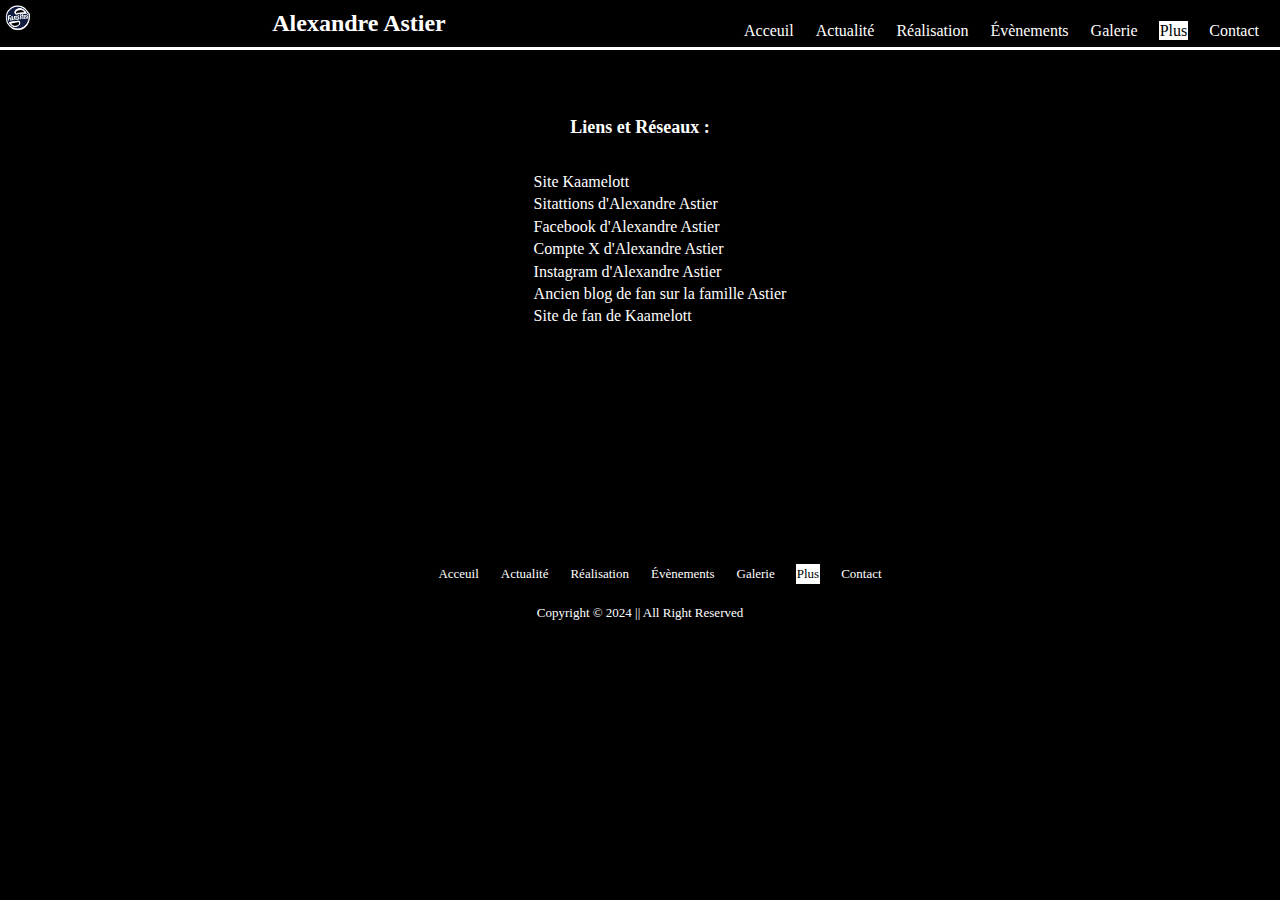
<file: fansite3/liens.html>
<!DOCTYPE html>
<html lang="fr">
<head>
    <meta charset="UTF-8">
    <meta name="viewport" content="width=device-width, initial-scale=1.0">
    <link rel="stylesheet" href="fansite3.css">
    <title>Plus - Alexandre Astier</title>
</head>
<body>
    <header>
        <a href="../index.html">
            <img
            id=logo
            src="./Images/logo.png"
            alt="logo"/>
        </a>
        <article>
            <a href="fansite3.html" id="titre"><h1>Alexandre Astier</h1></a>
        </article>
         <!-- Menu burger -->
        <div class="menu-burger">
            <!-- Utilisation d'une checkbox -->
            <input type="checkbox" id="hamburger">
            <!-- Label de la checkbox -->
            <label id="hamburger-logo" for="hamburger">☰</label>
            <!-- Menu -->
            <nav id="nav-header">
                <ul id="lien-nav">
                    <li>
                        <a href="./fansite3.html">Acceuil</a>
                    </li>
                    <li>
                        <a href="./actualite.html">Actualité</a>
                    </li>
                    <li>
                        <a href="./realisations.html">Réalisation</a>
                    </li>
                    <li>
                        <a href="./evenements.html">Évènements</a>
                    </li>
                    <li>
                        <a href="./galerie.html">Galerie</a>
                    </li>
                    <li>
                        <a href class="actuel">Plus</a>
                    </li>
                    <li>
                        <a href="./contact.html">Contact</a>
                    </li>
                </ul>
            </nav>
        </div>
    </header>
    <main id="présentation">
        <article id="lien-centre">
            <h2>Liens et Réseaux :</h2>
            <div>
                <ul id="liens-réseaux">
                    <li>
                        <a href="https://www.kaamelott.com">Site Kaamelott</a>
                    </li>
                    <li>
                        <a href="https://www.babelio.com/auteur/Alexandre-Astier/10892/citations">Sitattions d'Alexandre Astier</a>
                    </li>
                    <li>
                        <a href="https://www.facebook.com/p/Alexandre-Astier-100043876372204/?locale=fr_FR">Facebook d'Alexandre Astier</a>
                    </li>
                    <li>
                        <a href="https://x.com/aastieroff">Compte X d'Alexandre Astier</a>
                    </li>
                    <li>
                        <a href="https://www.instagram.com/aastieroff/">Instagram d'Alexandre Astier</a>
                    </li>
                    <li>
                        <a href="https://astierandco.fr/index.html">Ancien blog de fan sur la famille Astier</a>
                    </li>
                    <li>
                        <a href="http://www.onenagros.org">Site de fan de Kaamelott</a>
                    </li>
                </ul>
                
                
            </div>
        </article>  
    </main>
    <footer>
        <!-- liste pages -->
        <nav>
            <ul id="lien-nav">
                <li>
                    <a href="./fansite3.html">Acceuil</a>
                </li>
                <li>
                    <a href="./actualite.html">Actualité</a>
                </li>
                <li>
                    <a href="./realisations.html">Réalisation</a>
                </li>
                <li>
                    <a href="./evenements.html">Évènements</a>
                </li>
                <li>
                    <a href="./galerie.html">Galerie</a>
                </li>
                <li>
                    <a href class="actuel">Plus</a>
                </li>
                <li>
                    <a href="./contact.html">Contact</a>
                </li>
            </ul>
        </nav>
        <!-- sitemap ? -->

        <!-- copyright -->
        <span>Copyright © 2024 || All Right Reserved</span>
    </footer> 
</body>
</html>
</file>
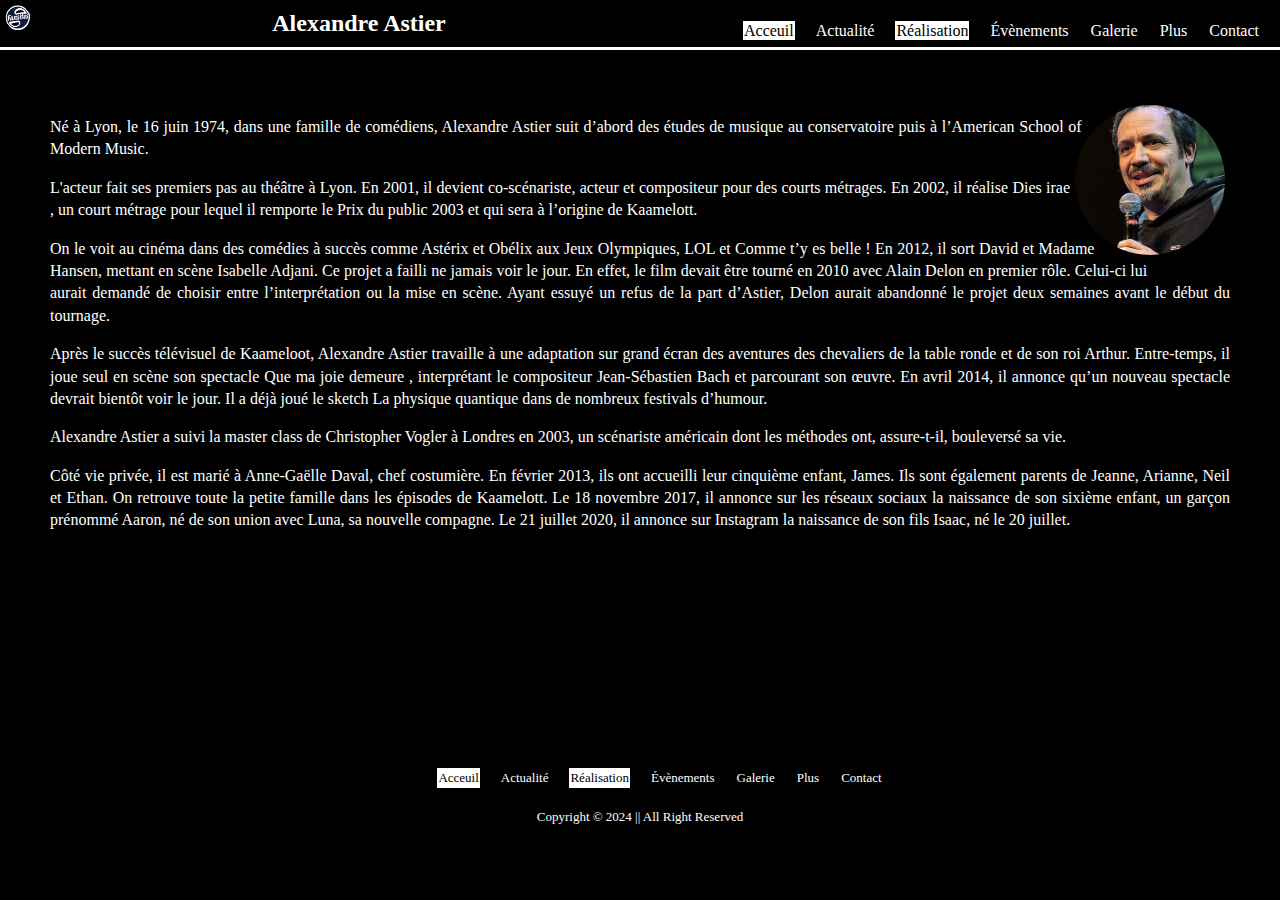
<file: fansite3/realisations.html>
<!DOCTYPE html>
<html lang="fr">
<head>
    <meta charset="UTF-8">
    <meta name="viewport" content="width=device-width, initial-scale=1.0">
    <link rel="stylesheet" href="fansite3.css">
    <title>Réalisation - Alexandre Astier</title>
</head>
<body>
    <header>
        <a href="../index.html">
            <img
            id=logo
            src="./Images/logo.png"
            alt="logo"/>
        </a>
        <article>
            <a href="fansite3.html" id="titre"><h1>Alexandre Astier</h1></a>
        </article>
         <!-- Menu burger -->
        <div class="menu-burger">
            <!-- Utilisation d'une checkbox -->
            <input type="checkbox" id="hamburger">
            <!-- Label de la checkbox -->
            <label id="hamburger-logo" for="hamburger">☰</label>
            <!-- Menu -->
            <nav id="nav-header">
                <ul id="lien-nav">
                    <li>
                        <a href class="actuel">Acceuil</a>
                    </li>
                    <li>
                        <a href="./actualite.html">Actualité</a>
                    </li>
                    <li>
                        <a href class="actuel">Réalisation</a>
                    </li>
                    <li>
                        <a href="./evenements.html">Évènements</a>
                    </li>
                    <li>
                        <a href="./galerie.html">Galerie</a>
                    </li>
                    <li>
                        <a href="./liens.html">Plus</a>
                    </li>
                    <li>
                        <a href="./contact.html">Contact</a>
                    </li>
                </ul>
            </nav>
        </div>
    </header>
    <main id="présentation">
        <article>
            <img 
            id="AA"
            src="Images/AA.jpg"
            alt="Alexandre Astier"/> 
            <div>
                <p>
                    Né à Lyon, le 16 juin 1974, 
                    dans une famille de comédiens, 
                    Alexandre Astier suit d’abord des études de 
                    musique au conservatoire puis à 
                    l’American School of Modern Music.
                </p>
                <p>
                    L'acteur fait ses premiers pas au théâtre à Lyon. 
                    En 2001, il devient co-scénariste, 
                    acteur et compositeur pour des courts métrages. 
                    En 2002, il réalise Dies irae , 
                    un court métrage pour lequel il remporte 
                    le Prix du public 2003 et qui sera 
                    à l’origine de Kaamelott.
                </p>
                <p>
                    On le voit au cinéma dans des comédies à succès 
                    comme Astérix et Obélix aux Jeux Olympiques, 
                    LOL et Comme t’y es belle ! En 2012, 
                    il sort David et Madame Hansen, 
                    mettant en scène Isabelle Adjani. 
                    Ce projet a failli ne jamais voir le jour. 
                    En effet, le film devait être tourné en 2010 
                    avec Alain Delon en premier rôle. Celui-ci 
                    lui aurait demandé de choisir entre l’interprétation 
                    ou la mise en scène. Ayant essuyé un refus de la part d’Astier, 
                    Delon aurait abandonné le projet 
                    deux semaines avant le début du tournage.
                </p>
                <p>
                    Après le succès télévisuel de Kaameloot, 
                    Alexandre Astier travaille à une adaptation sur 
                    grand écran des aventures des chevaliers de 
                    la table ronde et de son roi Arthur. 
                    Entre-temps, il joue seul en scène son spectacle 
                    Que ma joie demeure , interprétant le compositeur 
                    Jean-Sébastien Bach et parcourant son œuvre. 
                    En avril 2014, il annonce qu’un nouveau spectacle 
                    devrait bientôt voir le jour. Il a déjà joué 
                    le sketch La physique quantique dans de nombreux 
                    festivals d’humour.
                </p>
                <p>
                    Alexandre Astier a suivi la master class de 
                    Christopher Vogler à Londres en 2003, 
                    un scénariste américain dont les méthodes ont, 
                    assure-t-il, bouleversé sa vie.
                </p>
                <p>
                    Côté vie privée, il est marié à Anne-Gaëlle Daval, 
                    chef costumière. En février 2013, ils ont accueilli 
                    leur cinquième enfant, James. Ils sont également 
                    parents de Jeanne, Arianne, Neil et Ethan. 
                    On retrouve toute la petite famille dans 
                    les épisodes de Kaamelott. Le 18 novembre 2017, 
                    il annonce sur les réseaux sociaux la naissance 
                    de son sixième enfant, un garçon prénommé Aaron, 
                    né de son union avec Luna, sa nouvelle compagne. 
                    Le 21 juillet 2020, il annonce sur Instagram la 
                    naissance de son fils Isaac, né le 20 juillet.
                </p>
            </div>
        </article>  
    </main>
    <footer>
        <!-- liste pages -->
        <nav>
            <ul id="lien-nav">
                <li>
                    <a href class="actuel">Acceuil</a>
                </li>
                <li>
                    <a href="./actualite.html">Actualité</a>
                </li>
                <li>
                    <a href class="actuel">Réalisation</a>
                </li>
                <li>
                    <a href="./evenements.html">Évènements</a>
                </li>
                <li>
                    <a href="./galerie.html">Galerie</a>
                </li>
                <li>
                    <a href="./liens.html">Plus</a>
                </li>
                <li>
                    <a href="./contact.html">Contact</a>
                </li>
            </ul>
        </nav>
        <!-- sitemap ? -->

        <!-- copyright -->
        <span>Copyright © 2024 || All Right Reserved</span>
    </footer> 
</body>
</html>
</file>
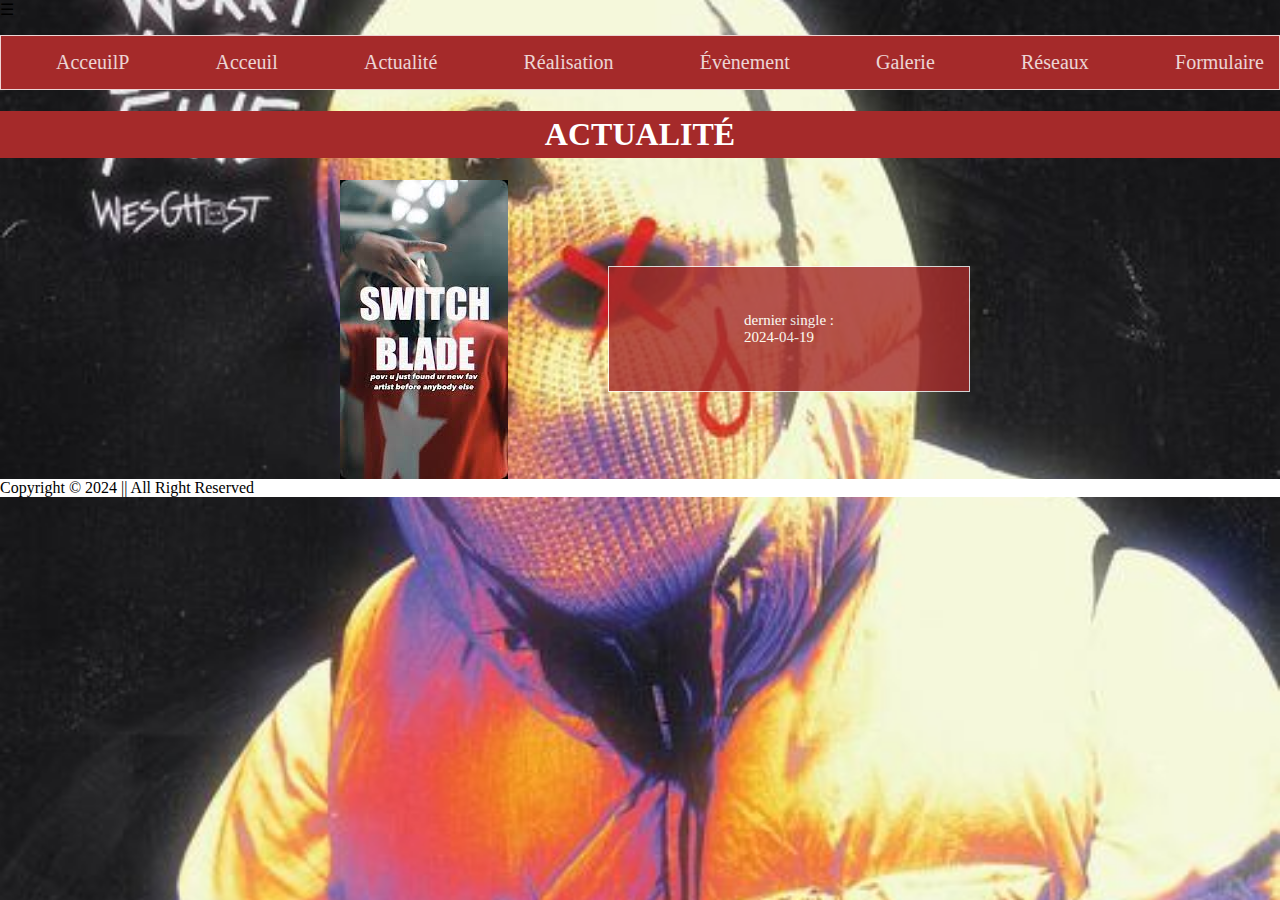
<file: fansite1/fansite1/fansite1-actualite.html>
<!DOCTYPE html>
<html lang="fr">
<head>
    <meta charset="UTF-8">
    <meta name="viewport" content="width=device-width, initial-scale=1.0">
    <link rel="stylesheet" media="screen and (min-device-width: 160px)" href="fansite1.css"/>
 
    <title>Acceuil</title>
    
</head>

<body div class="background-image">

    <main>
        <header>    
              <!-- Menu sur le côté -->
  <div class="menu">
    <!-- Utilisation d'une checkbox -->
    <input type="checkbox" id="hamburger">
    <!-- Label de la checkbox -->
    <label id="hamburger-logo" for="hamburger">☰</label>
    <!-- Le reste du menu -->
    <nav>
        <ul class="boite"> 
            <li><a href="../../index.html">AcceuilP</a></li>
            <li><a href="fansite1.html">Acceuil</a></li>
            <li><a href="fansite1-actualite.html">Actualité</a></li>
            <li><a href="fansite1-realisation.html">Réalisation</a></li>
            <li><a href="fansite1-evenement.html"> Évènement</a></li>
            <li><a href="fansite1-photo-video.html">Galerie</a></li>
            <li><a href="fansite1-liens-site-reseaux.html">Réseaux</a></li>
            <li><a href="fansite1-formulaire-de-contact.html">Formulaire</a></li>
        </ul>
    </nav>
  </div>       
             <h1>ACTUALITÉ</h1>
        </header>
    
            <div class="container">
            <img src="./imagesite1/logo-sweetchblade.jpg" alt="Actualité">
            <div class="text">
                <p>dernier single : <br>2024-04-19</p>
               </div>
        </div>
        <footer>
            
           
            <span>Copyright © 2024 || All Right Reserved</span>
        </footer> 
       
    </main>
</body>
</html>
</file>
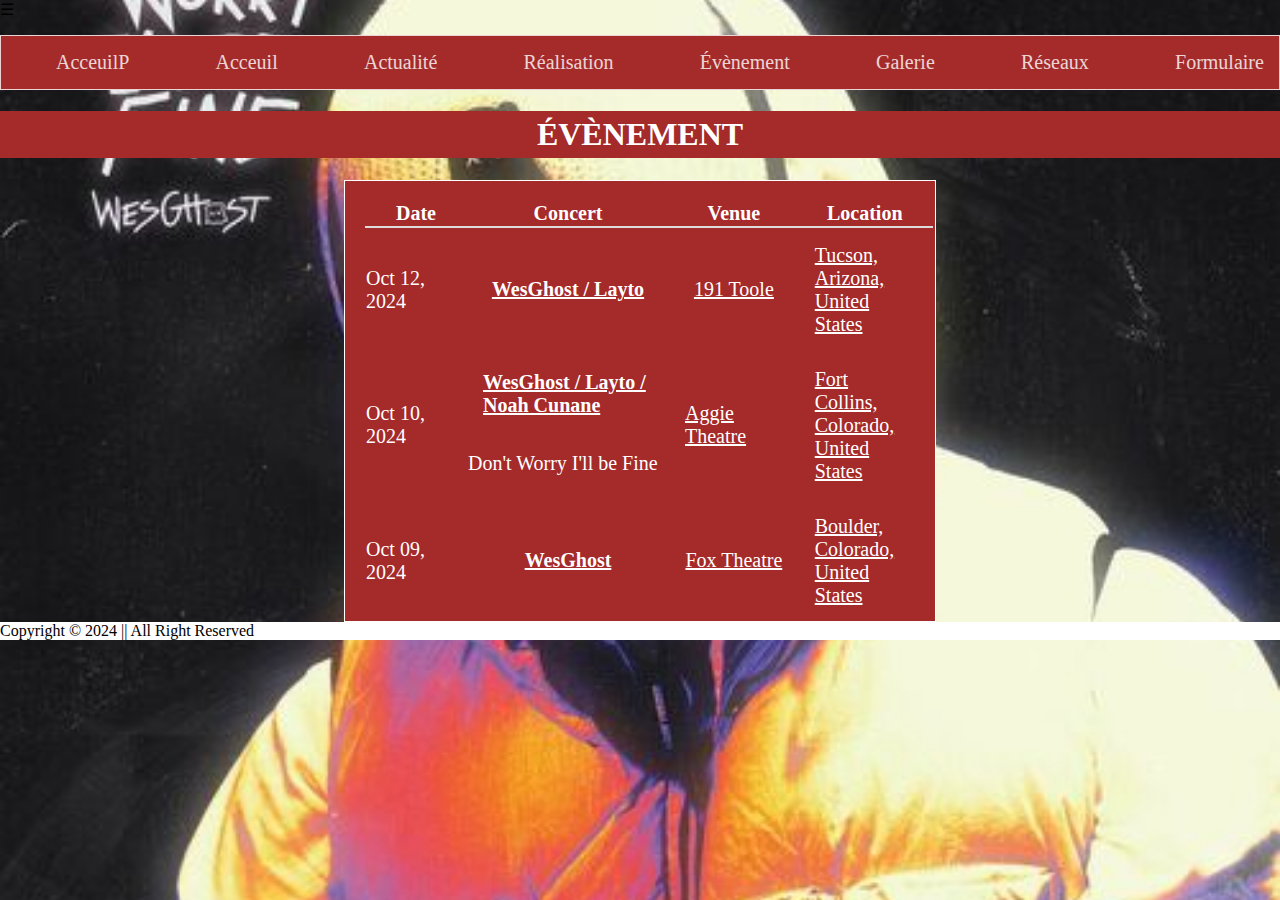
<file: fansite1/fansite1/fansite1-evenement.html>
<!DOCTYPE html>
<html lang="fr">
<head>
    <meta charset="UTF-8">
    <meta name="viewport" content="width=device-width, initial-scale=1.0">
    <link rel="stylesheet" media="screen and (min-device-width: 160px)" href="fansite1.css"/>
 
    <title>Acceuil</title>
    
</head>

<body div class="background-image">

    <main>
        <header>    
              <!-- Menu sur le côté -->
  <div class="menu">
    <!-- Utilisation d'une checkbox -->
    <input type="checkbox" id="hamburger">
    <!-- Label de la checkbox -->
    <label id="hamburger-logo" for="hamburger">☰</label>
    <!-- Le reste du menu -->
    <nav>
        <ul class="boite"> 
            <li><a href="../../index.html">AcceuilP</a></li>
            <li><a href="fansite1.html">Acceuil</a></li>
            <li><a href="fansite1-actualite.html">Actualité</a></li>
            <li><a href="fansite1-realisation.html">Réalisation</a></li>
            <li><a href="fansite1-evenement.html"> Évènement</a></li>
            <li><a href="fansite1-photo-video.html">Galerie</a></li>
            <li><a href="fansite1-liens-site-reseaux.html">Réseaux</a></li>
            <li><a href="fansite1-formulaire-de-contact.html">Formulaire</a></li>
        </ul>
    </nav>
  </div>       
  <h1>ÉVÈNEMENT</h1>
        </header>
        
        <div class="text-a">
        <div class="container">
        <div class="table-responsive">
            <table id="band-show-table-condensed" class="table table-condensed table-hover">
              <thead>
                <tr>
                  <th style="min-width: 100px">Date</th>
                  <th style="min-width: 200px">Concert</th>
                  <th style="min-width: 100px">Venue</th>
                  <th style="min-width: 100px">Location</th>
                  <th></th>
                </tr>
              </thead>
              <tbody>
                  <tr style="cursor: pointer;">
          <td class="table-cell-no-stretch">
            <span class="">Oct 12, 2024
            </span>
            <div class="concert-index-labels">
            </div>
          </td>
          <td>
            
        <span class="">
          <strong><a href="https://www.concertarchives.org/concerts/wesghost-layto">WesGhost / Layto</a></strong>
        </span>
        
          </td>
          <td>
              <span class="">
                <a href="/venues/191-toole">191 Toole</a>
              </span>
          </td>
          <td>
              <span class="">
                <a href="/locations/tucson-az">Tucson, Arizona, United States</a>
              </span>
          </td>
          <td class="table-cell-no-stretch" align="right" id="concert-seen-5727602">
            
          </td>
        </tr>
        
                  <tr style="cursor: pointer;">
          <td class="table-cell-no-stretch">
            <span class="">Oct 10, 2024
            </span>
            <div class="concert-index-labels">
            </div>
          </td>
          <td>
            
        <span class="">
          <strong><a href="/concerts/wesghost">WesGhost / Layto / Noah Cunane</a></strong>
        </span>
          <p class="tour-title font-montserrat ">
            <i class="fa fa-bus" aria-hidden="true"></i> Don't Worry I'll be Fine
          </p>
        
          </td>
          <td>
              <span class="">
                <a href="/venues/aggie-theatre">Aggie Theatre</a>
              </span>
          </td>
          <td>
              <span class="">
                <a href="/locations/fort-collins-co">Fort Collins, Colorado, United States</a>
              </span>
          </td>
          <td class="table-cell-no-stretch" align="right" id="concert-seen-5692312">
            
          </td>
        </tr>
        
                  <tr style="cursor: pointer;">
          <td class="table-cell-no-stretch">
            <span class="">Oct 09, 2024
            </span>
            <div class="concert-index-labels">
            </div>
          </td>
          <td>
            
        <span class="">
          <strong><a href="/concerts/wesghost-080cd8cd-bcf3-4738-9bc1-f797d1c431e1">WesGhost</a></strong>
        </span>
        
          </td>
          <td>
              <span class="">
                <a href="/venues/fox-theatre--6">Fox Theatre</a>
              </span>
          </td>
          <td>
              <span class="">
                <a href="/locations/boulder-co">Boulder, Colorado, United States</a>
              </span>
          </td>
          <td class="table-cell-no-stretch" align="right" id="concert-seen-5725593">
            
          </td>
        </tr>
        
                  <tr style="cursor: pointer;">
          <td class="table-cell-no-stretch">
            <span class="">Sep 28, 2024
            </span>
            <div class="concert-index-labels">
            </div>
          </td>
          <td>
            
        <span class="">
          <strong><a href="/concerts/wesghost-dfd0f5da-8dea-430f-80d9-6312b27401c6">WesGhost</a></strong>
        </span>
        
          </td>
          <td>
              <span class="">
                <a href="/venues/growlers--2">Growlers</a>
              </span>
          </td>
          <td>
              <span class="">
                <a href="/locations/memphis-tn">Memphis, Tennessee, United States</a>
              </span>
          </td>
          <td class="table-cell-no-stretch" align="right" id="concert-seen-5694465">
            
          </td>
        </tr>
        
                  <tr style="cursor: pointer;">
          <td class="table-cell-no-stretch">
            <span class="">Sep 25, 2024
            </span>
            <div class="concert-index-labels">
            </div>
          </td>
          <td>
            
        <span class="">
          <strong><a href="/concerts/wesghost-3980cd1a-cea4-47ed-8763-b0bb1b1855c7">WesGhost</a></strong>
        </span>
        
          </td>
          <td>
              <span class="">
                <a href="/venues/chop-shop">Chop Shop</a>
              </span>
          </td>
          <td>
              <span class="">
                <a href="/locations/chicago-il">Chicago, Illinois, United States</a>
              </span>
          </td>
          <td class="table-cell-no-stretch" align="right" id="concert-seen-5694415">
            
          </td>
        </tr>
        
                  <tr style="cursor: pointer;">
          <td class="table-cell-no-stretch">
            <span class="">Sep 22, 2024
            </span>
            <div class="concert-index-labels">
            </div>
          </td>
          <td>
            
        <span class="">
          <strong><a href="/concerts/wesghost-02706cfc-650e-47e0-9342-638b1644d36d">WesGhost</a></strong>
        </span>
        
          </td>
          <td>
              <span class="">
                <a href="/venues/baby-s-all-right">Baby's All Right</a>
              </span>
          </td>
          <td>
              <span class="">
                <a href="/locations/new-york-new-york-united-states">New York, New York, United States</a>
              </span>
          </td>
          <td class="table-cell-no-stretch" align="right" id="concert-seen-5694456">
            
          </td>
        </tr>
        
                  <tr style="cursor: pointer;">
          <td class="table-cell-no-stretch">
            <span class="">Sep 19, 2024
            </span>
            <div class="concert-index-labels">
            </div>
          </td>
          <td>
            
        <span class="">
          <strong><a href="/concerts/wesghost-a1c006e7-3163-4e60-9774-f59063fdd029">WesGhost</a></strong>
        </span>
        
          </td>
          <td>
              <span class="">
                <a href="/venues/songbyrd-music-house--4">Songbyrd Music House</a>
              </span>
          </td>
          <td>
              <span class="">
                <a href="/locations/washington-d-c">Washington, D.C., United States</a>
              </span>
          </td>
          <td class="table-cell-no-stretch" align="right" id="concert-seen-5694406">
            
          </td>
        </tr>
        
                  <tr style="cursor: pointer;">
          <td class="table-cell-no-stretch">
            <span class="">Sep 18, 2024
            </span>
            <div class="concert-index-labels">
            </div>
          </td>
          <td>
            
        <span class="">
          <strong><a href="/concerts/wesghost-f1a408b9-e7c3-4e89-a5fb-277bbd7c5bf8">WesGhost</a></strong>
        </span>
        
          </td>
          <td>
              <span class="">
                <a href="/venues/the-masquerade-4e82d054-727b-4aeb-b1bf-635c19b0df3d">The Masquerade</a>
              </span>
          </td>
          <td>
              <span class="">
                <a href="/locations/atlanta-ga">Atlanta, Georgia, United States</a>
              </span>
          </td>
          <td class="table-cell-no-stretch" align="right" id="concert-seen-5694226">
            
          </td>
        </tr>
        
                  <tr style="cursor: pointer;">
          <td class="table-cell-no-stretch">
            <span class="">Jun 19, 2024
            </span>
            <div class="concert-index-labels">
            </div>
          </td>
          <td>
            
        <span class="">
          <strong><a href="/concerts/the-ghost-and-graves-tour">Diggy Graves / WesGhost</a></strong>
        </span>
          <p class="tour-title font-montserrat ">
            <i class="fa fa-bus" aria-hidden="true"></i> The Ghost and Graves Tour
          </p>
          <div class="concert-index-features">
              <span class="label label-clear-gray" title="Concert Has Photos"><i class="fa fa-photo"></i>&nbsp; Photos</span>
          </div>
        
          </td>
          <td>
              <span class="">
                <a href="/venues/globe-hall-live-music-and-bbq">Globe Hall Live Music and Bbq</a>
              </span>
          </td>
          <td>
              <span class="">
                <a href="/locations/denver-co">Denver, Colorado, United States</a>
              </span>
          </td>
          <td class="table-cell-no-stretch" align="right" id="concert-seen-5571083">
            
          </td>
        </tr>
        
                  <tr style="cursor: pointer;">
          <td class="table-cell-no-stretch">
            <span class="">Jun 14, 2024
            </span>
            <div class="concert-index-labels">
            </div>
          </td>
          <td>
            
        <span class="">
          <strong><a href="/concerts/wesghost-417f2cef-3840-4276-8b8f-7ed512dcf4b6">WesGhost</a></strong>
        </span>
        
          </td>
          <td>
              <span class="">
                <a href="/venues/the-wall--962970">The Wall</a>
              </span>
          </td>
          <td>
              <span class="">
                <a href="/locations/las-vegas-nv">Las Vegas, Nevada, United States</a>
              </span>
          </td>
          <td class="table-cell-no-stretch" align="right" id="concert-seen-5793622">
            
          </td>
        </tr>
        
              </tbody>
            </table>
          </div>
        </div>
        </div>
        <footer>
            
           
            <span>Copyright © 2024 || All Right Reserved</span>
        </footer> 
    </main>
</body>
</html>
</file>
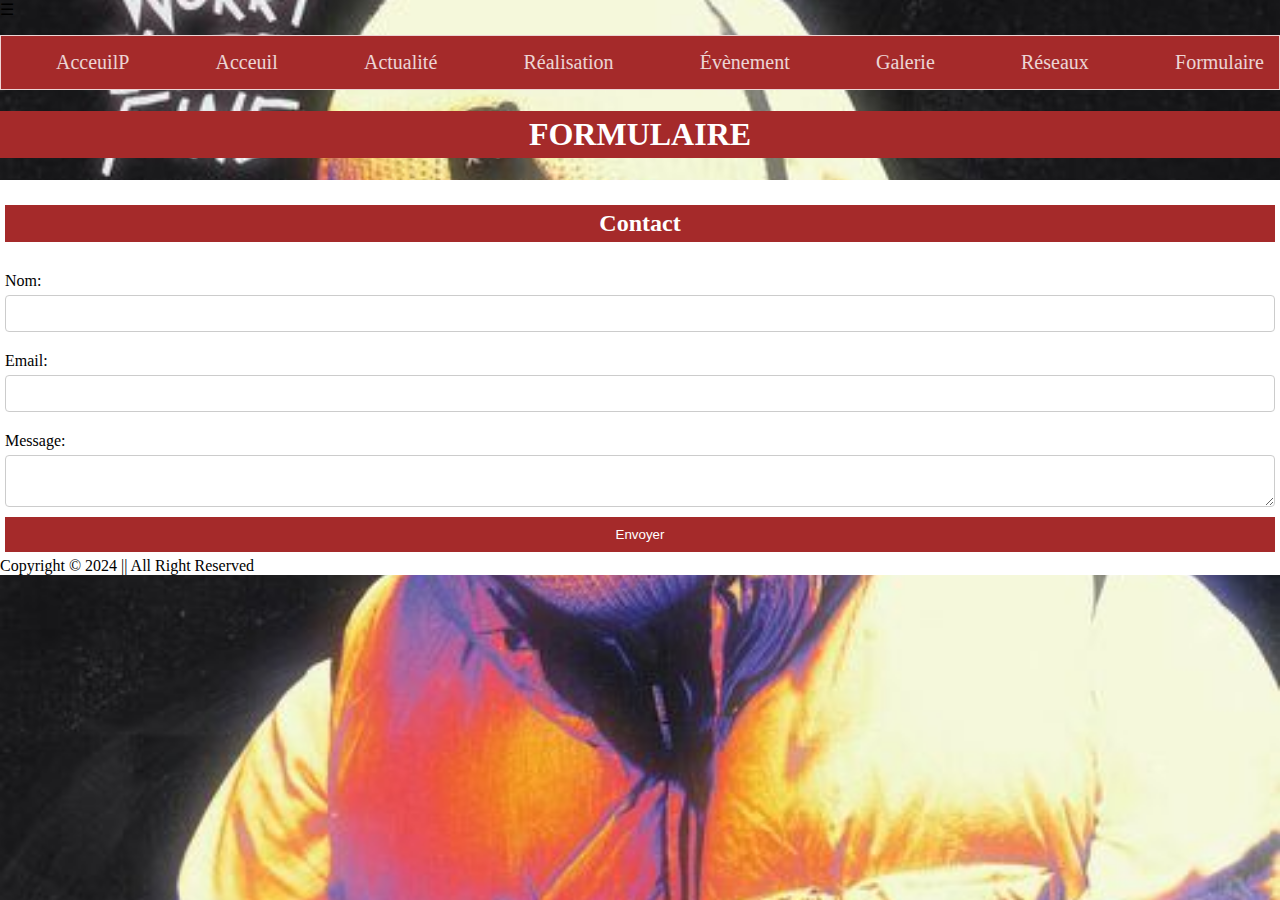
<file: fansite1/fansite1/fansite1-formulaire-de-contact.html>
<!DOCTYPE html>
<html lang="fr">
<head>
    <meta charset="UTF-8">
    <meta name="viewport" content="width=device-width, initial-scale=1.0">
    <link rel="stylesheet" media="screen and (min-device-width: 160px)" href="fansite1.css"/>
 
    <title>Acceuil</title>
    
</head>

<body div class="background-image">

    <main>
        <header>    
              <!-- Menu sur le côté -->
  <div class="menu">
    <!-- Utilisation d'une checkbox -->
    <input type="checkbox" id="hamburger">
    <!-- Label de la checkbox -->
    <label id="hamburger-logo" for="hamburger">☰</label>
    <!-- Le reste du menu -->
    <nav>
        <ul class="boite"> 
            <li><a href="../../index.html">AcceuilP</a></li>
            <li><a href="fansite1.html">Acceuil</a></li>
            <li><a href="fansite1-actualite.html">Actualité</a></li>
            <li><a href="fansite1-realisation.html">Réalisation</a></li>
            <li><a href="fansite1-evenement.html"> Évènement</a></li>
            <li><a href="fansite1-photo-video.html">Galerie</a></li>
            <li><a href="fansite1-liens-site-reseaux.html">Réseaux</a></li>
            <li><a href="fansite1-formulaire-de-contact.html">Formulaire</a></li>
        </ul>
    </nav>
  </div>       
            <h1>FORMULAIRE</h1> 
        </header>
        <section id="contact">
            <h2>Contact</h2>
            <form action="#" method="post">
                <label for="name">Nom:</label>
                <input type="text" id="name" name="name" required>
                <label for="email">Email:</label>
                <input type="email" id="email" name="email" required>
                <label for="message">Message:</label>
                <textarea id="message" name="message" required></textarea>
                <button type="submit">Envoyer</button>
            </form>
        </section>
        <footer>
            
           
            <span>Copyright © 2024 || All Right Reserved</span>
        </footer> 
    </main>
</body>
</html>
</file>
<file: fansite.css>
* {
    background-color: black;
    color: white;
    list-style-type: none;
    text-decoration: none;
}
body {
    display: flex;
    flex-direction: column;
}
.survol:hover {
    color: black;
    background-color: white;
}
header {
    display: flex;
    justify-content: center;
}
.logo {
    width: 200px;
}
section {
    width: 100%;
    display: flex;
    flex-wrap: nowrap;
    justify-content: space-around;
}
div {
    width: 200px;
    height: 400px;    
}
div:hover img {
    opacity: 1;
}
img {
    opacity: 0.6;
    width: 100%;
    height: 100%;
    object-fit: cover;
}
.logo {
    opacity: 1;
}
footer {
    display: flex;
    flex-flow: column nowrap;
    margin-top: 100px;
}
footer *{
    font-size: small;
    width: 100%;
    display: flex;
    flex-flow: column nowrap;
    align-items: center;
}
ul {
    display: flex;
        flex-flow: row nowrap;
        gap: 20px;
        margin: 20px;
}
ul li a {
    inline-size: auto;
}


@media screen and (max-width: 800px) { 
    section {
        width: 100%;
        display: flex;
        flex-direction: column;
        gap: 100px;
    }
    div {
        aspect-ratio: 1/1;
        width: 100%;    
    }   
}
</file>
<file: fansite2/fansite2.css>
@media screen and (max-width: 800px){
    
*{
    box-sizing: border-box;
}
  
body{
    margin: 0;
    background-color: black;
    color: white;

}
  
menu{
    position: fixed;
    width: 0px;
}
  
#hamburger{
    display: none;
}
  
#hamburger-logo{
    cursor: pointer;
    background: black;
    width: 200px;
    display: block;
    color: white;
    text-align: right;
    transform: translateX(-168px);
    padding: 10px;
}
  
nav{
    display: flex;
    flex-direction: column;
    background: black;
    overflow: hidden;
    width: 200px;
    transform: translateX(-200px);
    border-style: solid;
    border-radius: 1px;
    border-color:white;
}
  
#hamburger-logo,
nav{
    transition: 0.7s;
}
  
#hamburger:checked ~ #hamburger-logo,
#hamburger:checked ~ nav {
    transform: translate(0);
}
  
nav a{
    color: white;
    text-decoration: none;
    padding: 10px;
}
  
nav a:hover{
    background: #444;
}

main{
    display: flex;
    justify-content: space-around;
    align-items: center;
}
main section{
    background-color:cadetblue;
    border-style: solid;
    border-radius: 1px;
    border-color:white;
}
main article{
    background-color: cadetblue;
    border-style: solid;
    border-radius: 1px;
    border-color:white;
}
.titre{
    display: flex;
    justify-content: space-around;
    align-items: center;
    color:white;
    background-color: brown;
    height: 60px;
    margin: 10px;
}
footer{
    color: white;
    display: flex;
    align-items: flex-end;
    justify-content: space-around;
}
main aside{
    display: flex;
    align-items: center;
    justify-content: space-around;
}
}


@media screen and (min-width: 800px){
    body{
        background-color:black;
    }
    nav{
        display: flex;
        justify-content: space-around;
        flex-direction: row;
        padding: 20px;
        font-size: 20px;


    }
    header{
    background-color:rgb(165, 42, 42);
    height: 60px;
    margin: 10px;
    position: sticky;
    top: 0px;
    padding: 10px;
    border-style: solid;
    border-radius: 1px;
    border-color:white;
    }
    #hamburger{
        display: none;
    }
    #hamburger-logo{
        display: none;
    }
    nav a:hover{
        color:#fff358;
        text-decoration: underline;
    }
    main{
        display: flex;
        justify-content: space-around;
        align-items: center;
        color:white;
    }
    main section{
        background-color:cadetblue;
        border-style: solid;
        border-radius: 1px;
        border-color:white;
    }
    main article{
        background-color: cadetblue;
        border-style: solid;
        border-radius: 1px;
        border-color:white;
        font-size: 20px;
        margin: 10px;
    }
    .titre{
        display: flex;
        justify-content: space-around;
        align-items: center;
        color:white;
        background-color: brown;
        height: 60px;
        margin: 10px;
        border-style: solid;
        border-radius: 1px;
        border-color:white;
    }
    footer{
        color: white;
        display: flex;
        align-items: flex-end;
        justify-content: space-around;
    }
    main aside{
        display: flex;
        align-items: center;
        justify-content: space-around;
    }
    main img{
        display: flex;
    }
}
</file>
<file: fansite3/fansite3.css>
#hamburger {
    /* Pour que la checkbox ne s'affiche pas */
    display: none;
  }

  * {
    /* Pour que les tailles soient correctes */
    box-sizing: border-box;
    color: white;
    line-height: 1.4;
    font-size: medium;
}

body {
    /* Pour coller le menu au bord, sans espace */
    margin: 0;
    background-color: black;
}
header {
    block-size: 50px;
    position: fixed;
    width: 100%;
    display: flex;
    justify-content: space-between;
    background-color: black;
    border-bottom: solid white;
    z-index: 101;   
}

#logo {
    width: 35px;   
}

#titre {
    white-space: nowrap;
    border: none;
    text-decoration: none;
}

#titre h1{
    margin: 7px;
    font-size: x-large;
    
}

#lien-nav {
    list-style-type: none;
    inline-size: auto;
}

nav a {
    text-decoration: none;
    padding: 1px;
}
  
nav a:hover {
    background-color: white;
    color: black;
}
.actuel {
    background-color: white;
    color: black;
}

#présentation{
    /* Pour que le texte ne soit pas sous le menu */
    padding: 100px 50px;
    text-align: justify;
    display: flex;
    flex-direction: column;
}

h2 {
    font-size: large;
}

#AA {
    width: 150px;
    height: 150px;
    object-fit: cover;
    border-radius: 50%;
    float: right;
    shape-outside: margin-box;
    margin: 5px;
}

footer {
    display: flex;
    flex-flow: column nowrap;
    margin-top: 100px;
}

footer *{
    font-size: small;
    width: 100%;
    display: flex;
    flex-flow: column nowrap;
    align-items: center;
}

/* Liens et Réseaux */

#lien-centre {
    width: 100%;
    display: flex;
    flex-direction: column;
    align-items: center;
}
#liens-réseaux {
    list-style-type: none;
    inline-size: auto;
}

#liens-réseaux li a {
    text-decoration: none;
    padding: 1px;
}

#liens-réseaux li a:hover{
    background-color: white;
    color: black;
}

/* Carrousel */

img {
    max-width: 100%;
    object-fit: cover;
}

iframe {
    max-width: 320px;
    margin: auto;
    height: 200px;
    overflow: hidden;
    display: flex;
    justify-self: center;
}

.slider-container {
    max-width: 800px;
    position: relative;
    margin: auto;
    height: 350px;
    overflow: hidden;
    display: flex;
    
}
.menu {
    position: absolute;
    left: 0;
    z-index: 11;
    width: 100%;
    bottom: 0;
    text-align: center;
}
.menu label {
    cursor: pointer;
    display: inline-block;
    width: 10px;
    height: 10px;
    background: white;
    border-radius: 50px;
    margin: 0 0.2em 1em;
}
.menu label:hover,.menu label:focus {
    background: black;
}
.slide-input{
    opacity: 0;
}
.slide-img {
    width: 100%;
    height: 300px;
    position: absolute;
    top: 0;
    left: 100%;
    z-index: 10;
    transition: left 0s 0.75s;
}
[id^="slide"]:checked + .slide-img {
    left: 0;
    z-index: 100;
    transition: left 0.65s ease-out;
}

/* Contact */

form {
    display: flex;
    flex-direction: column;
}

form label {
    margin: 10px 0 5px;
}

form input, form textarea {
    padding: 10px;
    margin-bottom: 10px;
    border: 1px solid #ccc;
    border-radius: 4px;
}

form button {
    padding: 10px;
    background-color: #0056b3;
    color: white;
    border: none;
    cursor: pointer;
}

form button:hover {
    background-color: #003f7f;
}




@media screen and (max-width: 800px) {   

    .menu-burger {
        /* Pour que le menu ne soit pas sur le texte et que ce dernier puisse être sélectionné */
        width: 35px;
    }

    #hamburger-logo {
        /* Pour que le curseur soit un pointeur */
        cursor: pointer;
        color: white;
        background-color: black;
        width: 200px;
        padding: 5%;
        font-size: x-large;
        
    }

    /* Lorsque #hamburger est coché, le nav change de propriété */
    #hamburger:checked ~ nav {
        /* Changement de la position pour afficher les menus */
        transform: translate(-120px);
    }

    #nav-header {
        display: flex;
        flex-direction: column;
        background-color: black;
        overflow: hidden;
        width: 200px; 
        /* Pour que les liens soient "rangés" par défaut */
        transform: translateX(1000px);
        /* Pour qu'il y ait une animation */
        transition: 0.5s;
    }

    .carrousel {
        aspect-ratio : 1/1;
        width: 100%;
        position: relative;
        margin: 200px auto;
        border: 10px solid white;
    }
}


@media screen and (min-width: 801px) {

    #hamburger-logo{
        display: none;
    }

    #lien-nav{
        display: flex;
        flex-flow: row nowrap;
        gap: 20px;
        margin: 20px;
    }

    .carrousel {
        height: 400px;
        width: 800px;
        position: relative;
        margin: 200px auto;
        border: 10px solid white;
    }
}
</file>
<file: fansite1/fansite1/fansite1.css>
body{
    background-color:black;
   margin: 0;
}
footer{
  background-color: white;
}

h2 {
    color: white;
}
section{
  padding: 5px;
  background-color: white;
}

#vidéo{
  font-size: 20px;   
  display: flex;
  text-align: justify;

  background-color:brown;
  border: 1px solid white;
  color: white;
  margin: 5px;
  height: auto;
  width: 250px;
  
}
#presentation{
  padding: 100px 50px;
  text-align: justify;
  display: flex;
  flex-direction: column;
  align-items: center;
}

@media screen and (max-width: 880px){
 ul li a{
      
        display: flex;
        align-items: center;
        text-decoration: none;
        list-style-type: none;
        font-size: 20px;
        color: white;
        transition: 0.3s;

        
    }
.background-image {
    
    background-image: url("imagesite1/wesghost-background.jpg");
    background-repeat: no-repeat;
    background-attachment: fixed;
    background-size: cover;
  }
h2{
    padding-left: 100px;
}
* {
    /* Pour que les tailles soient correctes */
    box-sizing: border-box;
  }
  
  body {
    /* Pour coller le menu au bord, sans espace */
    margin: 0;
  }
  
  .menu {
    /* Pour que le menu reste en place quand on scroll */
    position: fixed;
    /* Pour que le menu ne soit pas sur le texte et que ce dernier puisse être sélectionné */
    width: 0px;
    
  }
  
  main {
    /* Pour que le texte ne soit pas sous le menu */
    width: 100%;
    text-align: justify;
   
  }
  .text {
    font-size: 20px;   
    display: flex;
    background-color:brown;
    border: 1px solid white;
    color: white;
    padding:20px;
    margin: auto;
    height: auto;
    width: 250px;
  }
  
 
  
  #hamburger-logo {
    /* Pour que le curseur soit un pointeur */
    cursor: pointer;
    background: black;
    width: 200px;
    display: block;
    color: white;
    /* Pour que le menu hamburger s'affiche toujours */
    text-align: right;
    /* Pour que le menu hamburger soit "rangé" par défaut */
    transform: translateX(-168px);
    padding: 10px;
  }
  
  nav {
    display: flex;
    flex-direction: column;
    background: black;
    overflow: hidden;
    width: 200px;
    /* Pour que les liens soient "rangés" par défaut */
    transform: translateX(-300px);
  }
  
  #hamburger-logo,
  nav {
    /* Pour qu'il y ait une animation */
    transition: 0.7s;
  }
  
  /* Lorsque #hamburger est coché, le #hamburger-logo et le nav qui sont dans le même parent changent de propriété */
  #hamburger:checked ~ #hamburger-logo,
  #hamburger:checked ~ nav {
    /* Changement de la position pour afficher les menus */
    transform: translate(0);
  }
  #hamburger {
    /* Pour que la checkbox ne s'affiche pas */
    display: none;
}
  
  nav a {
    color: white;
    text-decoration: none;
    padding: 10px;
  }
  
  nav a:hover {
    background: #444;
  }
  
  .container{
    display: flex;
    flex-direction: column;
    align-items: center;
  }
  img {
    display: flex;
    max-width:300px;
    padding: 5px;
    padding-top: 50px;
    
   

  }
  h1{
    
    color: white;
    text-align: center;
    background-color: brown;
    padding: 5px;
}
h2{
  color: white;
  text-align: center;
  background-color: brown;
  padding: 5px;
}

  .table-responsive {
      width: 100%;
      margin-bottom: 15px;
      overflow-y: hidden;
      border: 1px solid #ddd;
      white-space: unset;
      font-size: 20px;   
    display: flex;
    background-color:brown;
    border: 1px solid white;
    color: white;
    padding:20px;
    margin: auto;
    height: auto;
    width: 550px;
  }
  .table-responsive {
    min-height: .01%;
    overflow-x: auto;
}
.table>thead>tr>th {
  vertical-align: bottom;
  border-bottom: 2px solid #ddd;
}
table {
    border-spacing: 0;
    border-collapse: collapse;
}
.page-header {
    padding-bottom: 9px;
    margin: 40px 0 20px;
    border-bottom: 1px solid #eee;
}.page-header {
  padding-bottom: 9px;
  margin: 40px 0 20px;
  border-bottom: 1px solid #eee;
}
a{
  color: white;
  padding: 15px;
  display: flex;
  flex-direction: column;
  align-items: center;
  justify-content: center;
}
form {
  display: flex;
  flex-direction: column;
}

form label {
  margin: 10px 0 5px;
}

form input, form textarea {
  padding: 10px;
  margin-bottom: 10px;
  border: 1px solid #ccc;
  border-radius: 4px;
}

form button {
  padding: 10px;
  background-color: brown;
  color: white;
  border: none;
  cursor: pointer;
}

form button:hover {
  background-color: #003fbf;
}
}
  

@media screen and (min-width: 881px){
    .background-image {
        
        background-image: url("imagesite1/wesghost-background.jpg");
      
        max-height: 100%;
        height: 100%;
        width: 100%; 
        background-position: center center;
        background-repeat: no-repeat;
        background-attachment: fixed;
        background-size: cover;
        
      }
      #photo{
        display: flex;
        justify-content: space-between;
        padding: 5px;
        margin: 5px;
      }
      h1{
    
        color: white;
        text-align: center;
        background-color: brown;
        padding: 5px;
    }
      h2{
        color: white;
        text-align: center;
        background-color: brown;
        padding: 5px;
      }
      .boite{
        display: flex;
        opacity: 80%;
        background-color:brown;
        border: 1px solid white;
        justify-content : space-between;
    }
      ul li a{
      
        display: flex;
        align-items: center;
        text-decoration: none;
        list-style-type: none;
        font-size: 20px;
        color: white;
        transition: 0.3s;

        
    }  
    ul {
     list-style-type: none;
    justify-content: space-around;
  }  


    #hamburger {
        /* Pour que la checkbox ne s'affiche pas */
        display: none;
    }
    img {
      display: flex;
      justify-content: center;
      align-items: center;
      max-width: 300px;
      max-height:15%;
      float: left;
     padding-right: 100px;
     padding-left: 30px;
      
    }
    .text {
      font-size: 15px;   
      display: flex;
      align-items: center;
      justify-content: center;
      opacity: 80%;
      background-color:brown;
      border: 1px solid white;
      color: white;
      height: auto;
      width: 300px;
      padding: 30px;
      
      
    }
    nav{
      background-color: brown;
      height: auto;
      top: 1px;
    }
    .container{
      display: flex;
      flex-direction: row;
      align-items: center;
      justify-content: center;
    }
    .table-responsive {
      width: 100%;
      margin-bottom: 15px;
      overflow-y: hidden;
      border: 1px solid #ddd;
      white-space: unset;
      font-size: 20px;   
    display: flex;
    background-color:brown;
    border: 1px solid white;
    color: white;
    padding:20px;
    margin: auto;
    height: auto;
    width: 550px;
  }
  .table-responsive {
    min-height: .01%;
    overflow: scroll;
    height: 400px;
}
.table>thead>tr>th {
  vertical-align: bottom;
  border-bottom: 2px solid #ddd;
}
table {
    border-spacing: 0;
    border-collapse: collapse;
}
.page-header {
    padding-bottom: 9px;
    margin: 40px 0 20px;
    border-bottom: 1px solid #eee;
}.page-header {
  padding-bottom: 9px;
  margin: 40px 0 20px;
  border-bottom: 1px solid #eee;
}
a{
  color: white;
  padding: 15px;
  display: flex;
  flex-direction: column;
  align-items: center;
  justify-content: center;
}
form {
  display: flex;
  flex-direction: column;
}

form label {
  margin: 10px 0 5px;
}

form input, form textarea {
  padding: 10px;
  margin-bottom: 10px;
  border: 1px solid #ccc;
  border-radius: 4px;
}

form button {
  padding: 10px;
  background-color: brown;
  color: white;
  border: none;
  cursor: pointer;
}

form button:hover {
  background-color: #003f7f;
}

    
    }
</file>
